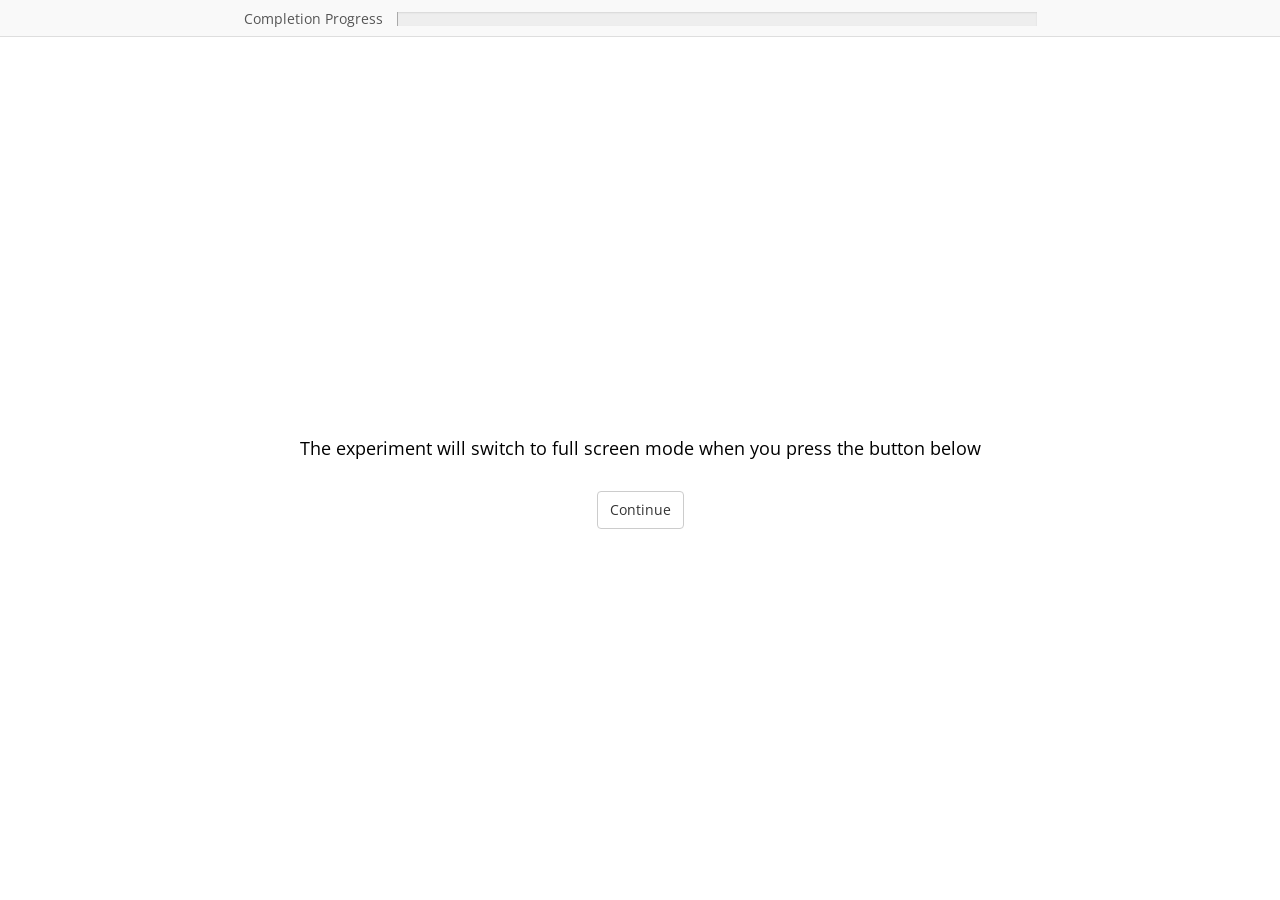
<file: expt/Experiment3/index.html>
<!DOCTYPE html>
<html>
    <head>
        <title>Virtual room experiment!</title>
        <!-- jspsych plugins -->
        <script src="jspsych/jspsych.js"></script>
        <script src="jspsych/plugin-html-keyboard-response.js"></script>
        <script src="jspsych/plugin-html-button-response.js"></script>
        <script src="jspsych/plugin-image-keyboard-response.js"></script>
        <script src="jspsych/plugin-instructions.js"></script>
        <script src="jspsych/plugin-survey-multi-choice.js"></script>
        <script src="jspsych/plugin-fullscreen.js"></script>
        <script src="jspsych/plugin-preload.js"></script>
        <!-- jspsych plugins for surveys -->
        <script src="jsQ/plugin-survey-demo.js"></script>
        <script src="jsQ/plugin-survey-feedback.js"></script>
        <script src="jsQ/plugin-survey-template.js"></script>
        <!-- my self-written code -->
        <script src="js/rooms.js"></script>
        <script src="js/consent.js"></script>
        <script src="js/script.js"></script>
        <script src="js/jspsychtrials.js"></script>
        <script src="js/plugin-comprehension.js"></script>
        <!-- surveys -->
        <script src="jsQ/ius12.js"></script>
        <script src="jsQ/loc74.js"></script>
        <!-- css -->
        <link href="jspsych/jspsych.css" rel="stylesheet" type="text/css" />
        <link href="css/style.css" rel="stylesheet">
    </head>
    <body></body>
    <script>
        //------------------------------------//
        // general path variables
        //------------------------------------//
        var comp_path = "img/Comprehension/";
        var inst_path = "img/Instructions/";
        var instr_ind_1end = 17;
        var instr_ind_2end = 25;
        var instr_ind_3end = 53;
    
        //------------------------------------//
        // Debugging mode?
        //------------------------------------//
        debuggingmode = false
        if (debuggingmode){
            // variables controlling number of trials when debugging
            var n_limited_trials = 23;   // number of trials for selecting rooms
        }else{
            // during the test phase, both variable must be put to -1:
            var n_limited_trials = -1;   // all pairs of rooms will be presented
        }

        //------------------------------------//
        // Defining the set of rooms used for the experomemt 
        //------------------------------------//
        const valid_rooms = [0,1,2,4,5,6,7,8,9];

        //------------------------------------//
        // Main parameters
        //------------------------------------//
        // trial counter
        var selection_trial = 0;

        // bonus
        var collected_gold = 0;
        
        var last_collected_gold = 0;
        var delta_collected_gold = 0;

        const feedback_period = 7;
        const break_period = 3;

        const initial_gold = 50;

        //------------------------------------//
        // Making the timline
        //------------------------------------//
        const redirect_link = "https://google.com";
        var jsPsych = initJsPsych({
            show_progress_bar: true,
            on_finish: function() {
                minimum_valid_rt: 100;

                // redirecting to Prolific
                setTimeout(function () {
                    window.location.replace(redirect_link);
                }, 1000);
            }
        });
        var timeline = [];
        
        
        //------------------------------------//
        // subject ID generator
        //------------------------------------//
        // readout prolific subject ID
        var pid = null;
        let id = null;

        //------------------------------------//
        // Preloading all images
        //------------------------------------//
        var preload = {
            type: jsPsychPreload,
            images: function(){
                var pages = ["img/BaseAction.png", "img/BaseBomb.png", "img/Agent.png", "img/Target.png", "img/Goal.png", "img/Cross.png", "img/Check.png", "img/Bomb.png", "img/Safe.png"]
                for(i = 1; i <= instr_ind_3end; i++){
                    pages.push(inst_path + "Slide" + i + ".png")
                }
                for(i = 1; i <= 4; i++){
                    pages.push(comp_path + "Slide" + i + ".png")
                }
                return pages
            }
        };
        timeline.push(preload);

        //------------------------------------//
        // Full screen and welcome
        //------------------------------------//
        var fullscreen = {
            type: jsPsychFullscreen,
            fullscreen_mode: true
        }
        timeline.push(fullscreen);
        
        //------------------------------------//
        // Consent
        //------------------------------------//
        var consent = {
            type: jsPsychHtmlButtonResponse,
            stimulus: `<div class="consent-container">` + create_consent_form() + `</div>`,
            choices: ['I consent to participate in studies or experiments on cognitive control.'],
            prompt: `<p><strong>If you do not want to consent to participate in this study, you cannot participate in the experiment and should close the window now.</p></strong>`
        };
        timeline.push(consent);

        //------------------------------------//
        // Instruction: Part 1
        //------------------------------------//
        var instr1 = {
            type: jsPsychInstructions,
            pages: function(){
                var pages = []
                for(i = 1; i <= instr_ind_1end; i++){
                    pages.push(
                        "<img src='./" + inst_path +  "Slide" + i +
                        ".png' style='max-width: 75%'></img>"
                    )
                }
                return pages
            },
            show_clickable_nav: true,
            button_label_previous: "Prev",
            button_label_next: "Next",
            data: {
                task: 'instruction'
            }
        };
        timeline.push(instr1);

        //------------------------------------//
        // Moving Practice
        //------------------------------------//
        var room_index = 1
        var movegrid = make_movegrid_trial(room_index)
        var movegridresult = make_movegridresult_trial(room_index)
        var test_procedure_grid = {
            timeline: [fixation, movegrid, movegridresult],
            repetitions: 3
        };
        timeline.push(test_procedure_grid);
    
        var instr1_newroom = {
            type: jsPsychHtmlButtonResponse,
            stimulus: `<h2>Awesome!</h2>` + `<h3>Let's try out a random room.</h3>`,
            choices: ['Continue']
        };
        timeline.push(instr1_newroom);

        room_index = 2
        var movegridresult = make_movegridresult_trial(room_index)
        // fixing the stochastic outcome based on the choice of i
        var prac_index = [3,2,1]
        for (i = 0; i < prac_index.length; i++) {
            var movegrid = make_movegrid_practice_trial(room_index, prac_index[i])
            var test_procedure_grid = {
                timeline: [fixation, movegrid, movegridresult],
                repetitions: 1
            };
            timeline.push(test_procedure_grid);
        }
        
        var instr1_end = {
            type: jsPsychHtmlButtonResponse,
            stimulus: `<h2>Great!</h2>` +
                `<h4>That was a lot of practice.</h4>
                <h4>Let's move on.</h4>`,
            choices: ['Continue']
        };
        timeline.push(instr1_end);

        //------------------------------------//
        // Instruction: Part 2
        //------------------------------------//
        var instr2 = {
            type: jsPsychInstructions,
            pages: function(){
                var pages = []
                for(i = (instr_ind_1end+1); i <= instr_ind_2end; i++){
                    pages.push(
                        "<img src='./" + inst_path +  "Slide" + i +
                        ".png' style='max-width: 75%'></img>"
                    )
                }
                return pages
            },
            show_clickable_nav: true,
            button_label_previous: "Prev",
            button_label_next: "Next",
            data: {
                task: 'instruction'
            }
        };
        timeline.push(instr2);

        
        //------------------------------------//
        // Gold collecting (10 rounds)
        //------------------------------------//
        var collected_gold = 0;

        var room_indeexes = [0,
                            1,
                            2,
                            10,
                            0,
                            7,
                            2,
                            1,
                            9,
                            8]
        var prac_index = [[3,2],
                        [5,0],
                        [7,2],
                        [0,2],
                        [1,1],
                        [2,2],
                        [4,0],
                        [6,2],
                        [8,2],
                        [2,3]]

        for (i = 0; i < room_indeexes.length; i++) {
            room_index = room_indeexes[i]
            var seegrid = make_seegridgoal_trial(room_index)
            var movegridgoal = make_movegridgoal_practice_trial(room_index,prac_index[i][0],prac_index[i][1])
            var movegridgoalresult = make_movegridgoalresult_trial(room_index)
            var test_procedure_grid = {
                timeline: [fixation, seegrid, movegridgoal, movegridgoalresult],
                repetitions: 1
            };
            timeline.push(test_procedure_grid);
            if(((i+1) % 3) == 0){
                timeline.push(gold_feedback_trial);
            }
        }

        //------------------------------------//
        // Instruction: Part 3
        //------------------------------------//
        var instr3 = {
            type: jsPsychInstructions,
            pages: function(){
                var pages = []
                for(i = (instr_ind_2end+1); i <= instr_ind_3end; i++){
                    pages.push(
                        "<img src='./" + inst_path +  "Slide" + i +
                        ".png' style='max-width: 75%'></img>"
                    )
                }
                return pages
            },
            show_clickable_nav: true,
            button_label_previous: "Prev",
            button_label_next: "Next",
            data: {
                task: 'instruction'
            }
        };
        timeline.push(instr3);
        

        //------------------------------------//
        // Room selecting practice
        //------------------------------------//
        var room_pair_index_practice = [[0,9], [3,10]]
        for (let i = 0; i < room_pair_index_practice.length; i++) { 
            var room_index_1 = room_pair_index_practice[i][0];
            var room_index_2 = room_pair_index_practice[i][1];
            if (room_index_1 != room_index_2){
                var roomsel = make_roomselection_rating_trial(room_index_1, room_index_2, false);
                var roomselresult = make_showselectedroom_rating_trial()
                var test_procedure_selection = {
                    timeline: [fixation, roomsel, roomselresult]
                };
                timeline.push(test_procedure_selection);
            }
        }
        var instr3_end = {
            type: jsPsychHtmlButtonResponse,
            stimulus: `<h2>You are all set!</h2>` +
                    `<h4>But, before we start, let's check if everything is clear.</h4>`,
            choices: ['Continue']
        };
        timeline.push(instr3_end);

        //------------------------------------//
        // Comprehension test
        //------------------------------------//
        var comprehension = {
            type: jsPsychGold1stepComprehension,
            data: {
                task: 'comprehension'
            }
        }
        timeline.push(comprehension);
        var comprehension2 = {
            type: jsPsychGold1stepComprehension2,
            data: {
                task: 'comprehension'
            }
        }
        timeline.push(comprehension2);

        var ready_trial = {
            type: jsPsychHtmlButtonResponse,
            stimulus: `<h2>Awesome!</h2>` + 
                      `<h1>You're ready to start the 2nd part of the experiment!</h1>` + 
                      `<h1 style="color: red;">But please remember that this part is very important for us.</h1>` +
                      `<h2 style="color: red;">And you won't get any bonus if we detect that you are not trying...</h2>`,
            choices: ['Continue']
        };
        timeline.push(ready_trial);

        //------------------------------------//
        // The main experiment (Room selection)
        //------------------------------------//
        const n_rooms = valid_rooms.length
        var room_pair_index = [];
        for (let i = 0; i < n_rooms; i++) { 
            for (let j = 0; j < n_rooms; j++) { 
                if(i != j){
                    room_pair_index.push([valid_rooms[i], valid_rooms[j]]);
                }
            }
        }
        room_pair_index = jsPsych.randomization.sampleWithoutReplacement(room_pair_index, room_pair_index.length);
        if(n_limited_trials < 1){
            n_limited_trials = room_pair_index.length
        }
        for (let i = 0; i < n_limited_trials; i++) { 
            var room_index_1 = room_pair_index[i][0];
            var room_index_2 = room_pair_index[i][1];

            var roomsel = make_roomselection_rating_trial(room_index_1, room_index_2);
            var roomselresult = make_showselectedroom_rating_trial()
            var test_procedure_selection = {
                timeline: [fixation, roomsel, roomselresult]
            };
            timeline.push(test_procedure_selection);
        
        
            if(((i+1) % feedback_period) == 0){
                timeline.push(rating_feedback_trial);
            }
            if(((i+1) % (break_period*feedback_period)) == 0){
                timeline.push(break_trial);
            }
        }

        //------------------------------------//
        // Quest
        //------------------------------------//
        var ToQuest = {
            type: jsPsychHtmlButtonResponse,
            stimulus: `<h2>You were GREAT!</h2>` + 
                    `<h1> The last step is to answer some short questions.</h1>` +
                    `<h2 style="color: red;">You can skip any question that you do not want to answer.</h2>`,
            choices: ['Continue']
        };
        timeline.push(ToQuest);

        // Define demographics form.
        var demog = {
            type: jsPsychSurveyDemo,
            data: {
                task: 'demog'
            }
        }
        // Define feedback form.
        var expfeedback = {
            type: jsPsychSurveyFeedback,
            frustration: false,
            data: {
                task: 'expfeedback'
            }
        }
        timeline.push(loc74_1);
        timeline.push(loc74_2);
        timeline.push(ius12);
        timeline.push(demog);
        timeline.push(expfeedback);

        //------------------------------------//
        // ByeBye trial
        //------------------------------------//
        var byebye = {
            type: jsPsychHtmlButtonResponse,
            stimulus: `<h2>You were GREAT! </h2>` + 
                    `<h1>Thank you for your participation!</h1>`,
            choices: ['Bye bye!'],
            on_load: function(){
            }
        };
        timeline.push(byebye);

        // exit fullscreen mode
        var fullscreen_off = {
            type: jsPsychFullscreen,
            fullscreen_mode: false
        }
        timeline.push(fullscreen_off);
        
        //------------------------------------//
        // Run the experiment
        //------------------------------------//
        jsPsych.run(timeline);

    </script>
</html>
</file>
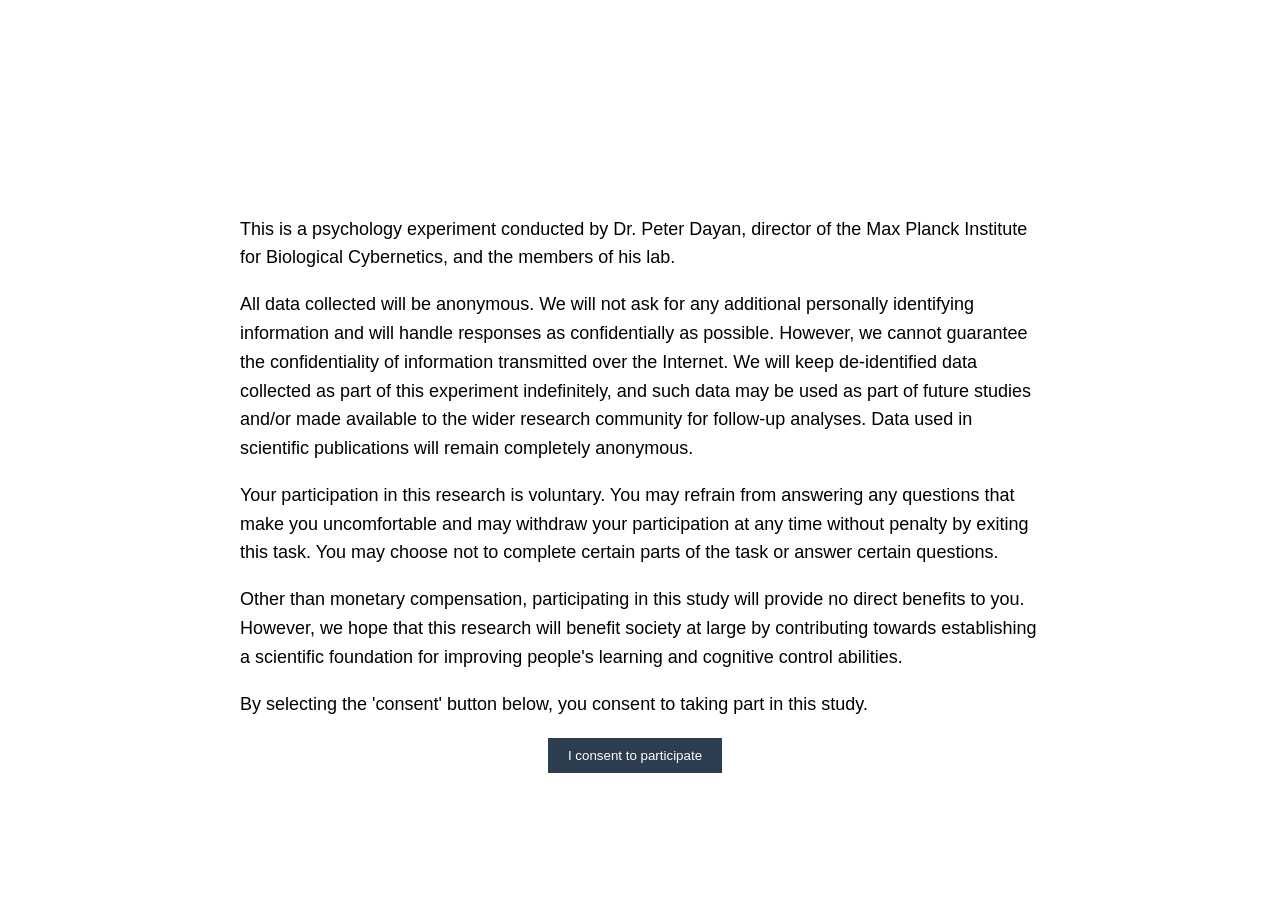
<file: expt/Experiment4 - arms/index.html>
<!DOCTYPE html>
<html>
    <head>
        <title>Button room experiment</title>
        <!-- jspsych -->
        <script src="jspsych/jspsych.js"></script>
        <script src="jspsych/plugin-html-keyboard-response.js"></script>
        <script src="jspsych/plugin-html-button-response.js"></script>
        <script src="jspsych/plugin-preload.js"></script>
        <script src="jspsych/plugin-fullscreen.js"></script>
        <script src="jspsych/plugin-instructions.js"></script>
        <script src="jspsych/plugin-survey-multi-choice.js"></script>
        <!-- my code -->
        <script src="js/config.js"></script>
        <script src="js/render.js"></script>
        <script src="js/trials.js"></script>
        <script src="js/instructions.js"></script>
        <script src="js/comprehension.js"></script>
        <script src="js/attention.js"></script>
        <!-- end-of-experiment questionnaires -->
        <script src="jsQ/plugin-survey-template.js"></script>
        <script src="jsQ/plugin-survey-feedback.js"></script>
        <script src="jsQ/ius12.js"></script>
        <script src="jsQ/loc74.js"></script>
        <script src="backend_integration.js" ></script>
        <!-- css -->
        <link href="jspsych/jspsych.css" rel="stylesheet" type="text/css" />
        <link href="css/style.css" rel="stylesheet" />
    </head>
    <body></body>
    <script>
        //------------------------------------//
        // Session identifiers + data saving
        //------------------------------------//
        // Prolific-style params if present in the URL, else a random id.
        var urlParams = new URLSearchParams(window.location.search);
        var subject_id = urlParams.get("PROLIFIC_PID") || ("anon_" + Date.now());
        var study_id = urlParams.get("STUDY_ID") || "";
        var session_id = urlParams.get("SESSION_ID") || "";

        // comprehension gate bookkeeping (read by the loops/conditionals below).
        // Under DEBUGGING the quiz never runs, so the gate starts open -- otherwise
        // the task itself (conditional on quiz_passed) would be skipped too.
        var review_instructions = false;
        var quiz_passed = DEBUGGING;
        var quiz_attempts = 0;

        var jsPsych = initJsPsych({
            on_finish: function () {
                // download the full trial-by-trial data as CSV
                // jsPsych.data.get().localSave("csv", "exp4_" + subject_id + ".csv");

                // var ppt_data = jsPsych.data.get().json();
                // send_complete(id, ppt_data);
                
                // // redirect to Prolific (links are set in config.js; blank = no redirect).
                // // Passing the comprehension check AND the attention checks -> complete.
                // // DEBUGGING stays put, so a dev run never hits a Prolific completion URL.
                // if (link && !DEBUGGING) {
                    //     setTimeout(function () { window.location.replace(link); }, 2000);
                    // }
                    
                var ppt_data = jsPsych.data.get().json();
                var link = (quiz_passed && !attention_failed) ? REDIRECT_COMPLETE : REDIRECT_FAIL;
                send_complete(id, ppt_data)
                    .then(() => {
                        console.log('Data successfully sent to completion endpoint');
                            window.location.replace(link);
                    })
                    .catch(error => {
                        console.error('Failed to send completion data:', error);
                        document.body.innerHTML += `
                            <div style="max-width: 800px; margin: auto; padding: 20px; font-family: Arial, sans-serif; line-height: 1.6; text-align: left;">
                                <h2>Note: There might have been an issue saving your data, but you will still be redirected shortly.</h2>
                            </div>
                        `;
                        setTimeout(() => {
                            window.location.replace(link);
                        }, 5000);
                    });
            }
        });

        // get prolific id
        var pid = get_prolific_id();
        let id = null;
        create_participant(pid).then((value) => {
        // If the id is null, then the backend is complaining that the ppt has
        // done the experiment before
        // You should probably bail out in that case
        if (value['id'] == null) {
            console.log(`${pid} is not unique`);
        }
        // Otherwise, give the ppt an internal id
        id = value['id'];
        console.log(`id => ${id}`);
        // attach session-level fields to every trial's data row
        jsPsych.data.addProperties({
            // subject_id: subject_id,
            subject_id: id,  // use the internal id from the backend rather than the Prolific PID
            study_id: study_id,
            session_id: session_id,
            belief_display: BELIEF_DISPLAY,
            alpha: ALPHA,
            contextual: CONTEXTUAL,
            alpha_ctx1: ALPHA_CTX1,
            alpha_ctx2: ALPHA_CTX2,
            button_upper: BUTTON_ORDER[0],
            button_lower: BUTTON_ORDER[1]
        });
        })


        var timeline = [];

        //------------------------------------//
        // Preload images
        //------------------------------------//
        var preload = {
            type: jsPsychPreload,
            images: ["img/BaseAction_4k.png", "img/Agent.png", "img/Goal.png", "img/Check_orange.png"]
        };
        timeline.push(preload);


        const informedConsentForm = `
            <div style="max-width: 800px; margin: auto; padding: 20px; font-family: Arial, sans-serif; line-height: 1.6; text-align: left;">
                <h2 style="text-align: center; color: rgb(255, 255, 255);">Participation in the Learning and Cognitive Control Study</h2>
                <p>This is a psychology experiment conducted by Dr. Peter Dayan, director of the Max Planck Institute for Biological Cybernetics, and the members of his lab.</p>
                <p>All data collected will be anonymous. We will not ask for any additional personally identifying information and will handle responses as confidentially as possible. However, we cannot guarantee the confidentiality of information transmitted over the Internet. We will keep de-identified data collected as part of this experiment indefinitely, and such data may be used as part of future studies and/or made available to the wider research community for follow-up analyses. Data used in scientific publications will remain completely anonymous.</p>
                <p>Your participation in this research is voluntary. You may refrain from answering any questions that make you uncomfortable and may withdraw your participation at any time without penalty by exiting this task. You may choose not to complete certain parts of the task or answer certain questions.</p>
                <p>Other than monetary compensation, participating in this study will provide no direct benefits to you. However, we hope that this research will benefit society at large by contributing towards establishing a scientific foundation for improving people's learning and cognitive control abilities.</p>
                <p>By selecting the 'consent' button below, you consent to taking part in this study.</p>
                <div style="text-align: center; margin-top: 20px;">
                    <button id="consent-given" style="background-color: #2C3E50; color: white; padding: 10px 20px; border: none; cursor: pointer; margin-right: 10px;">I consent to participate</button>
                </div>
            </div>

        `;

        const informedConsentTrial = {
            type: jsPsychHtmlKeyboardResponse,
            stimulus: informedConsentForm,
            response_ends_trial: false,
            on_load: function() { 
                document.body.style.overflowY = "auto";
                document.documentElement.style.overflowY = "auto";
                document.getElementById('consent-given').addEventListener('click', function() {
                    jsPsych.finishTrial();
                });
            }
        };
        timeline.push(informedConsentTrial);


        //------------------------------------//
        // Fullscreen (the enlarged display needs the width)
        //------------------------------------//
        timeline.push({
            type: jsPsychFullscreen,
            fullscreen_mode: true,
            message: `<p>The task runs in fullscreen. Click below to continue.</p>`
        });

        //------------------------------------//
        // Instructions + comprehension gate, then the attention-check explanation
        // + practice. All three are skipped wholesale under DEBUGGING, which drops
        // the participant straight into the first room.
        //------------------------------------//
        if (!DEBUGGING) {
            // Instructions + comprehension gate.
            // Inner: instructions (with their own "review again" loop) -> quiz -> result.
            // Outer loop repeats this whole block while the participant hasn't passed
            // and hasn't used up both attempts. After it ends they've either passed or
            // failed twice.
            var instructions_block = {
                timeline: make_instructions_timeline(),
                loop_function: function () { return review_instructions; }
            };
            timeline.push({
                timeline: [
                    instructions_block, 
                make_comprehension_quiz(), 
                make_quiz_result_trial()],
                loop_function: function () {
                    return !quiz_passed && quiz_attempts < QUIZ_MAX_ATTEMPTS;
                }
            });

            // Attention-check explanation + practice (with feedback), only if the
            // comprehension check was passed. The practice does not count for exclusion.
            timeline.push({
                timeline: make_attention_intro_and_practice(),
                conditional_function: function () { return quiz_passed; }
            });
        }

        //------------------------------------//
        // The experiment itself: only runs if the comprehension check was passed.
        // R rooms; each = intro (reset beliefs + draw fresh transitions) ->
        // N_TRIALS sampling trials -> a gold-collection trial.
        //------------------------------------//
        // every node here is skipped once the attention criterion has been failed,
        // so the task halts and falls through to the exclusion screen below.
        var experiment_timeline = [];
        for (let r = 1; r <= N_ROOMS; r++) {
            // Use the pre-generated button order for this room
            const roomButtonOrder = ROOM_BUTTON_ORDERS[r - 1];
            experiment_timeline.push({
                timeline: [make_room_intro(r)],
                conditional_function: function () { return !attention_failed; }
            });
            // whole sampling phase for the room is a single trial (handles the
            // per-press loop and the early-stop tick internally -> no flicker)
            experiment_timeline.push({
                timeline: [make_room_sampling(r, { buttonOrder: roomButtonOrder })],
                conditional_function: function () { return !attention_failed; }
            });
            experiment_timeline.push({
                timeline: [make_gold_pause(r)],
                conditional_function: function () { return !attention_failed; }
            });
            experiment_timeline.push({
                timeline: [make_gold_trial(r, { buttonOrder: roomButtonOrder })],
                conditional_function: function () { return !attention_failed; }
            });
            // attention-check block after every 10 rooms (not after the final room)
            if (r % 10 === 0 && r < N_ROOMS) {
                experiment_timeline.push({
                    timeline: make_attention_block(),
                    conditional_function: function () { return !attention_failed; }
                });
            }
        }
        // reached the end of the task: congratulate, then run the questionnaires
        experiment_timeline.push({
            timeline: [{
                type: jsPsychHtmlButtonResponse,
                choices: ["Continue"],
                stimulus: screenHTML({
                    title: `Congratulations`,
                    lines: [
                        `You made it to the end of the experiment.`,
                        `Before we calculate your bonus and return you to Prolific, we have a few short questions that we'd like to ask you.`
                    ]
                }),
                data: { task: "end_congrats" }
            }],
            conditional_function: function () { return !attention_failed; }
        });
        // end-of-experiment questionnaires (only for participants who completed,
        // i.e. passed comprehension and were not excluded by the attention checks)
        var expfeedback = {
            type: jsPsychSurveyFeedback,
            mental_demand: false,
            task_instructions: true,
            performance: true,
            effort: false,
            frustration: false,
            strategy: true,
            feedback: true,
            data: { task: "expfeedback" }
        };
        experiment_timeline.push({
            timeline: [
                // ius12, loc74_1, loc74_2, 
            expfeedback],
            conditional_function: function () { return !attention_failed; }
        });
        // bonus: fraction of coins collected x GBP 2 (only if not excluded)
        experiment_timeline.push({
            timeline: [{
                type: jsPsychHtmlButtonResponse,
                choices: ["Finish"],
                stimulus: function () {
                    var frac = N_ROOMS > 0 ? collected_gold / N_ROOMS : 0;
                    var bonus = (frac * 2).toFixed(2);
                    return screenHTML({
                        title: `Thank you!`,
                        lines: [
                            // `You collected <strong>${collected_gold}</strong> out of <strong>${N_ROOMS}</strong> gold coins.`,
                            `Your bonus is <strong>&pound;${bonus}</strong>. Well done!`,
                            `Click below to return to Prolific.`,
                            `After clicking DO NOT CLOSE YOUR BROWSER until you have returned to Prolific. This may take a few seconds...`
                        ]
                    });
                },
                data: { task: "bonus" },
                on_start: function () {
                    var frac = N_ROOMS > 0 ? collected_gold / N_ROOMS : 0;
                    // attach to every row so the backend/CSV captures the payout
                    jsPsych.data.addProperties({
                        coins_collected: collected_gold,
                        n_rooms: N_ROOMS,
                        bonus_gbp: (frac * 2).toFixed(2)
                    });
                }
            }],
            conditional_function: function () { return !attention_failed; }
        });
        // exclusion screen (only if the attention criterion was failed)
        experiment_timeline.push({
            timeline: [make_attention_excluded_trial()],
            conditional_function: function () { return attention_failed; }
        });
        timeline.push({
            timeline: experiment_timeline,
            conditional_function: function () { return quiz_passed; }
        });

        //------------------------------------//
        // Failed the check twice: end here (the global on_finish handles redirect).
        //------------------------------------//
        timeline.push({
            timeline: [{
                type: jsPsychHtmlButtonResponse,
                choices: ["Finish"],
                stimulus: screenHTML({
                    title: `Thank you for your time`,
                    lines: [
                        `The experiment has ended.`,
                        `Click below to return to Prolific.`
                    ]
                }),
                data: { task: "failed_end" }
            }],
            conditional_function: function () { return !quiz_passed; }
        });

        jsPsych.run(timeline);
    </script>
</html>
</file>
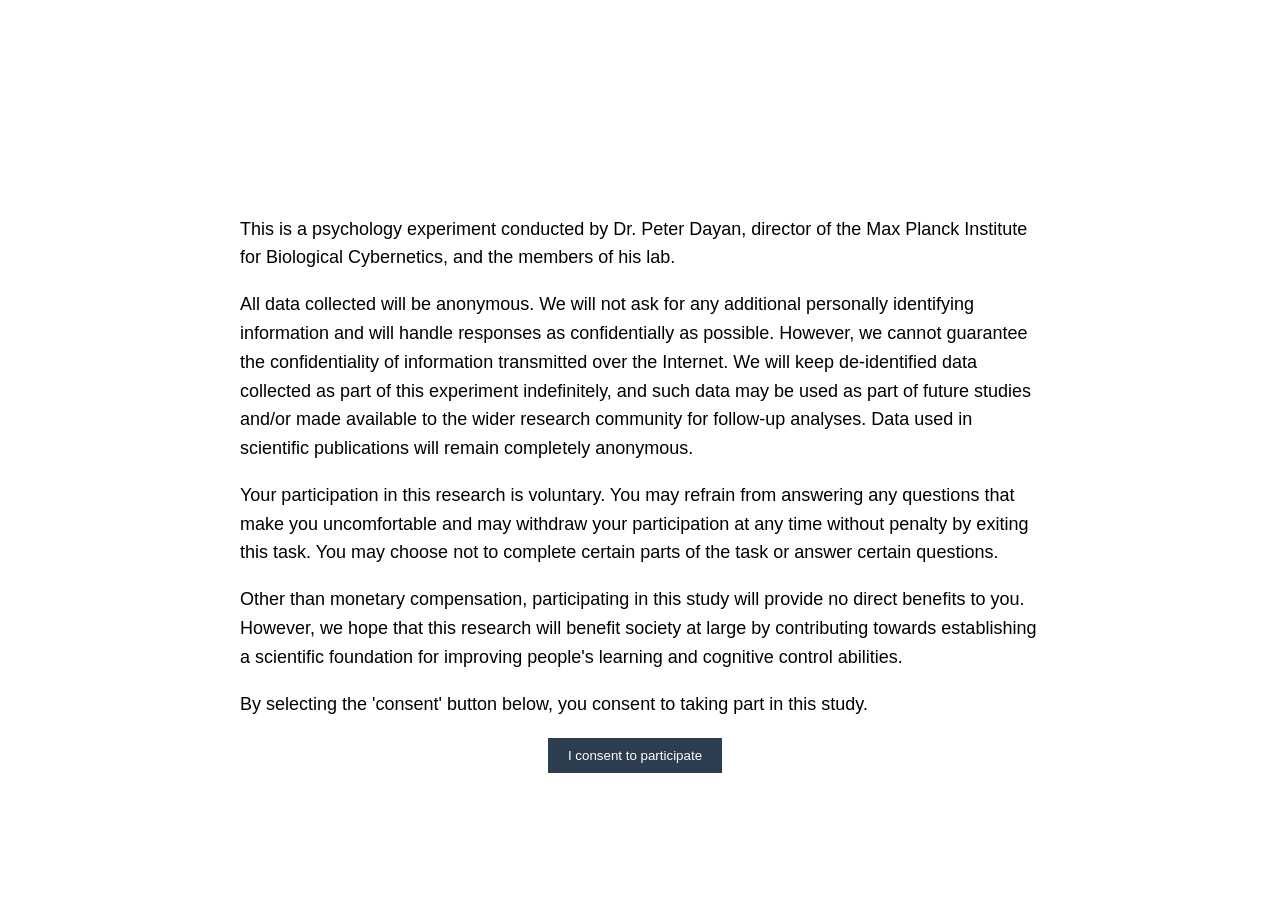
<file: expt/Experiment5 - preset, arms/index.html>
<!DOCTYPE html>
<html>
    <head>
        <title>Button room experiment</title>
        <!-- jspsych -->
        <script src="jspsych/jspsych.js"></script>
        <script src="jspsych/plugin-html-keyboard-response.js"></script>
        <script src="jspsych/plugin-html-button-response.js"></script>
        <script src="jspsych/plugin-preload.js"></script>
        <script src="jspsych/plugin-fullscreen.js"></script>
        <script src="jspsych/plugin-instructions.js"></script>
        <script src="jspsych/plugin-survey-multi-choice.js"></script>
        <!-- my code -->
        <script src="js/config.js"></script>
        <script src="js/render.js"></script>
        <script src="js/trials.js"></script>
        <script src="js/instructions.js"></script>
        <script src="js/comprehension.js"></script>
        <script src="js/attention.js"></script>
        <!-- end-of-experiment questionnaires -->
        <script src="jsQ/plugin-survey-template.js"></script>
        <script src="jsQ/plugin-survey-feedback.js"></script>
        <script src="jsQ/ius12.js"></script>
        <script src="jsQ/loc74.js"></script>
        <script src="backend_integration.js" ></script>
        <!-- css -->
        <link href="jspsych/jspsych.css" rel="stylesheet" type="text/css" />
        <link href="css/style.css" rel="stylesheet" />
    </head>
    <body></body>
    <script>
        //------------------------------------//
        // Session identifiers + data saving
        //------------------------------------//
        // Prolific-style params if present in the URL, else a random id.
        var urlParams = new URLSearchParams(window.location.search);
        var subject_id = urlParams.get("PROLIFIC_PID") || ("anon_" + Date.now());
        var study_id = urlParams.get("STUDY_ID") || "";
        var session_id = urlParams.get("SESSION_ID") || "";

        // comprehension gate bookkeeping (read by the loops/conditionals below).
        // Under DEBUGGING the quiz never runs, so the gate starts open -- otherwise
        // the task itself (conditional on quiz_passed) would be skipped too.
        var review_instructions = false;
        var quiz_passed = DEBUGGING;
        var quiz_attempts = 0;

        var jsPsych = initJsPsych({
            // A bare progress bar pinned to the top of the screen: no message, no
            // numbers. It is driven by hand from each room intro (see
            // setRoomProgress), not by jsPsych's naive trial count, which would
            // include the instructions and questionnaires. CSS keeps it hidden
            // until the rooms begin.
            show_progress_bar: true,
            message_progress_bar: "",
            auto_update_progress_bar: false,
            on_finish: function () {
                // download the full trial-by-trial data as CSV
                // jsPsych.data.get().localSave("csv", "exp4_" + subject_id + ".csv");

                // var ppt_data = jsPsych.data.get().json();
                // send_complete(id, ppt_data);
                
                // // redirect to Prolific (links are set in config.js; blank = no redirect).
                // // Passing the comprehension check AND the attention checks -> complete.
                // // DEBUGGING stays put, so a dev run never hits a Prolific completion URL.
                // if (link && !DEBUGGING) {
                    //     setTimeout(function () { window.location.replace(link); }, 2000);
                    // }
                    
                var ppt_data = jsPsych.data.get().json();
                var link = (quiz_passed && !attention_failed) ? REDIRECT_COMPLETE : REDIRECT_FAIL;
                send_complete(id, ppt_data)
                    .then(() => {
                        console.log('Data successfully sent to completion endpoint');
                            window.location.replace(link);
                    })
                    .catch(error => {
                        console.error('Failed to send completion data:', error);
                        document.body.innerHTML += `
                            <div style="max-width: 800px; margin: auto; padding: 20px; font-family: Arial, sans-serif; line-height: 1.6; text-align: left;">
                                <h2>Note: There might have been an issue saving your data, but you will still be redirected shortly.</h2>
                            </div>
                        `;
                        setTimeout(() => {
                            window.location.replace(link);
                        }, 5000);
                    });
            }
        });

        // get prolific id
        var pid = get_prolific_id();
        let id = null;
        create_participant(pid).then((value) => {
        // If the id is null, then the backend is complaining that the ppt has
        // done the experiment before
        // You should probably bail out in that case
        if (value['id'] == null) {
            console.log(`${pid} is not unique`);
        }
        // Otherwise, give the ppt an internal id
        id = value['id'];
        console.log(`id => ${id}`);
        })

        // attach session-level fields to every trial's data row
        jsPsych.data.addProperties({
            // subject_id: subject_id,
            subject_id: id,  // use the internal id from the backend rather than the Prolific PID
            study_id: study_id,
            session_id: session_id,
            belief_display: BELIEF_DISPLAY,
            alpha: ALPHA,
            contextual: CONTEXTUAL,
            alpha_ctx1: ALPHA_CTX1,
            alpha_ctx2: ALPHA_CTX2,
            button_upper: BUTTON_ORDER[0],
            button_lower: BUTTON_ORDER[1]
        });

        //------------------------------------//
        // Everything below is built inside loadPresets(): the number of rooms, the
        // per-room button layouts and the per-room preset histories all come from
        // presets.json, so the timeline cannot be assembled until it has arrived.
        //------------------------------------//
        loadPresets().then(function () {

        var timeline = [];

        // tag every data row, so a shortened debug run can never be mistaken
        // for real data
        jsPsych.data.addProperties({ debugging: DEBUGGING, n_debug_trials: N_DEBUG_TRIALS });

        //------------------------------------//
        // Preload images
        //------------------------------------//
        var preload = {
            type: jsPsychPreload,
            images: ["img/BaseAction_4k.png", "img/Agent.png", "img/Goal.png", "img/Check_orange.png"]
        };
        timeline.push(preload);


        const informedConsentForm = `
            <div style="max-width: 800px; margin: auto; padding: 20px; font-family: Arial, sans-serif; line-height: 1.6; text-align: left;">
                <h2 style="text-align: center; color: rgb(255, 255, 255);">Participation in the Learning and Cognitive Control Study</h2>
                <p>This is a psychology experiment conducted by Dr. Peter Dayan, director of the Max Planck Institute for Biological Cybernetics, and the members of his lab.</p>
                <p>All data collected will be anonymous. We will not ask for any additional personally identifying information and will handle responses as confidentially as possible. However, we cannot guarantee the confidentiality of information transmitted over the Internet. We will keep de-identified data collected as part of this experiment indefinitely, and such data may be used as part of future studies and/or made available to the wider research community for follow-up analyses. Data used in scientific publications will remain completely anonymous.</p>
                <p>Your participation in this research is voluntary. You may refrain from answering any questions that make you uncomfortable and may withdraw your participation at any time without penalty by exiting this task. You may choose not to complete certain parts of the task or answer certain questions.</p>
                <p>Other than monetary compensation, participating in this study will provide no direct benefits to you. However, we hope that this research will benefit society at large by contributing towards establishing a scientific foundation for improving people's learning and cognitive control abilities.</p>
                <p>By selecting the 'consent' button below, you consent to taking part in this study.</p>
                <div style="text-align: center; margin-top: 20px;">
                    <button id="consent-given" style="background-color: #2C3E50; color: white; padding: 10px 20px; border: none; cursor: pointer; margin-right: 10px;">I consent to participate</button>
                </div>
            </div>

        `;

        const informedConsentTrial = {
            type: jsPsychHtmlKeyboardResponse,
            stimulus: informedConsentForm,
            response_ends_trial: false,
            on_load: function() { 
                document.body.style.overflowY = "auto";
                document.documentElement.style.overflowY = "auto";
                document.getElementById('consent-given').addEventListener('click', function() {
                    jsPsych.finishTrial();
                });
            }
        };
        timeline.push(informedConsentTrial);


        //------------------------------------//
        // Fullscreen (the enlarged display needs the width)
        //------------------------------------//
        timeline.push({
            type: jsPsychFullscreen,
            fullscreen_mode: true,
            message: `<p>The task runs in fullscreen. Click below to continue.</p>`
        });

        //------------------------------------//
        // Instructions + comprehension gate, then the attention-check explanation
        // + practice. All three are skipped wholesale under DEBUGGING, which drops
        // the participant straight into the first room.
        //------------------------------------//
        if (!DEBUGGING) {
            // Instructions + comprehension gate.
            // Inner: instructions (with their own "review again" loop) -> quiz -> result.
            // Outer loop repeats this whole block while the participant hasn't passed
            // and hasn't used up both attempts. After it ends they've either passed or
            // failed twice.
            var instructions_block = {
                timeline: make_instructions_timeline(),
                loop_function: function () { return review_instructions; }
            };
            timeline.push({
                timeline: [
                    instructions_block, 
                make_comprehension_quiz(), 
                make_quiz_result_trial()],
                loop_function: function () {
                    return !quiz_passed && quiz_attempts < QUIZ_MAX_ATTEMPTS;
                }
            });

            // Attention-check explanation + practice (with feedback), only if the
            // comprehension check was passed. The practice does not count for exclusion.
            timeline.push({
                timeline: make_attention_intro_and_practice(),
                conditional_function: function () { return quiz_passed; }
            });
        }

        //------------------------------------//
        // The experiment itself: only runs if the comprehension check was passed.
        // R rooms; each = intro (reset beliefs + draw fresh transitions) ->
        // N_TRIALS sampling trials -> a gold-collection trial.
        //------------------------------------//
        // every node here is skipped once the attention criterion has been failed,
        // so the task halts and falls through to the exclusion screen below.
        var experiment_timeline = [];
        for (let r = 1; r <= N_ROOMS; r++) {
            // Use the pre-generated button order for this room
            const roomButtonOrder = ROOM_BUTTON_ORDERS[r - 1];
            experiment_timeline.push({
                timeline: [make_room_intro(r)],
                conditional_function: function () { return !attention_failed; }
            });
            // observation phase: the room's preset history plays out, one press at
            // a time, building the tally the participant will decide from
            experiment_timeline.push({
                timeline: [make_room_demo(r, { buttonOrder: roomButtonOrder })],
                conditional_function: function () { return !attention_failed; }
            });
            // the participant's own choices (N_REMAINING_TRIALS of them) are a single
            // trial, handling the per-press loop and the early-stop tick internally
            experiment_timeline.push({
                timeline: [make_room_sampling(r, {
                    buttonOrder: roomButtonOrder,
                    nTrials: N_REMAINING_TRIALS
                })],
                conditional_function: function () { return !attention_failed; }
            });
            experiment_timeline.push({
                timeline: [make_gold_pause(r)],
                conditional_function: function () { return !attention_failed; }
            });
            experiment_timeline.push({
                timeline: [make_gold_trial(r, { buttonOrder: roomButtonOrder })],
                conditional_function: function () { return !attention_failed; }
            });
            // attention-check block after every 10 rooms (not after the final room)
            if (r % 10 === 0 && r < N_ROOMS) {
                experiment_timeline.push({
                    timeline: make_attention_block(),
                    conditional_function: function () { return !attention_failed; }
                });
            }
        }
        // reached the end of the task: congratulate, then run the questionnaires
        experiment_timeline.push({
            timeline: [{
                type: jsPsychHtmlButtonResponse,
                choices: ["Continue"],
                stimulus: screenHTML({
                    title: `Congratulations`,
                    lines: [
                        `You made it to the end of the experiment.`,
                        `Before we calculate your bonus and return you to Prolific, we have a few short questions that we'd like to ask you.`
                    ]
                }),
                data: { task: "end_congrats" },
                // every room is done: fill the bar before the questionnaires
                on_start: function () { setRoomProgress(1); }
            }],
            conditional_function: function () { return !attention_failed; }
        });
        // end-of-experiment questionnaires (only for participants who completed,
        // i.e. passed comprehension and were not excluded by the attention checks)
        var expfeedback = {
            type: jsPsychSurveyFeedback,
            mental_demand: false,
            task_instructions: true,
            performance: true,
            effort: false,
            frustration: false,
            strategy: true,
            feedback: true,
            data: { task: "expfeedback" }
        };
        experiment_timeline.push({
            timeline: [
                // ius12, loc74_1, loc74_2, 
            expfeedback],
            conditional_function: function () { return !attention_failed; }
        });
        // bonus: fraction of coins collected x GBP 2 (only if not excluded)
        experiment_timeline.push({
            timeline: [{
                type: jsPsychHtmlButtonResponse,
                choices: ["Finish"],
                stimulus: function () {
                    var frac = N_ROOMS > 0 ? collected_gold / N_ROOMS : 0;
                    var bonus = (frac * 2).toFixed(2);
                    return screenHTML({
                        title: `Thank you!`,
                        lines: [
                            // `You collected <strong>${collected_gold}</strong> out of <strong>${N_ROOMS}</strong> gold coins.`,
                            `Your bonus is <strong>&pound;${bonus}</strong>. Well done!`,
                            `Click below to return to Prolific.`,
                            `After clicking DO NOT CLOSE YOUR BROWSER until you have returned to Prolific. This may take a few seconds...`
                        ]
                    });
                },
                data: { task: "bonus" },
                on_start: function () {
                    var frac = N_ROOMS > 0 ? collected_gold / N_ROOMS : 0;
                    // attach to every row so the backend/CSV captures the payout
                    jsPsych.data.addProperties({
                        coins_collected: collected_gold,
                        n_rooms: N_ROOMS,
                        bonus_gbp: (frac * 2).toFixed(2)
                    });
                }
            }],
            conditional_function: function () { return !attention_failed; }
        });
        // exclusion screen (only if the attention criterion was failed)
        // the task has been halted, so a part-filled bar would be misleading
        experiment_timeline.push({
            timeline: [{
                timeline: [make_attention_excluded_trial()],
                on_timeline_start: hideRoomProgress
            }],
            conditional_function: function () { return attention_failed; }
        });
        timeline.push({
            timeline: experiment_timeline,
            conditional_function: function () { return quiz_passed; }
        });

        //------------------------------------//
        // Failed the check twice: end here (the global on_finish handles redirect).
        //------------------------------------//
        timeline.push({
            timeline: [{
                type: jsPsychHtmlButtonResponse,
                choices: ["Finish"],
                stimulus: screenHTML({
                    title: `Thank you for your time`,
                    lines: [
                        `The experiment has ended.`,
                        `Click below to return to Prolific.`
                    ]
                }),
                data: { task: "failed_end" }
            }],
            conditional_function: function () { return !quiz_passed; }
        });

        jsPsych.run(timeline);

        }).catch(function (err) {
            console.error(err);
            document.body.innerHTML = `
                <div style="max-width: 800px; margin: auto; padding: 20px; font-family: Arial, sans-serif; line-height: 1.6; text-align: left;">
                    <h2>Sorry, the task could not be loaded.</h2>
                    <p>Please return the study on Prolific so that someone else can take part.</p>
                </div>`;
        });
    </script>
</html>
</file>
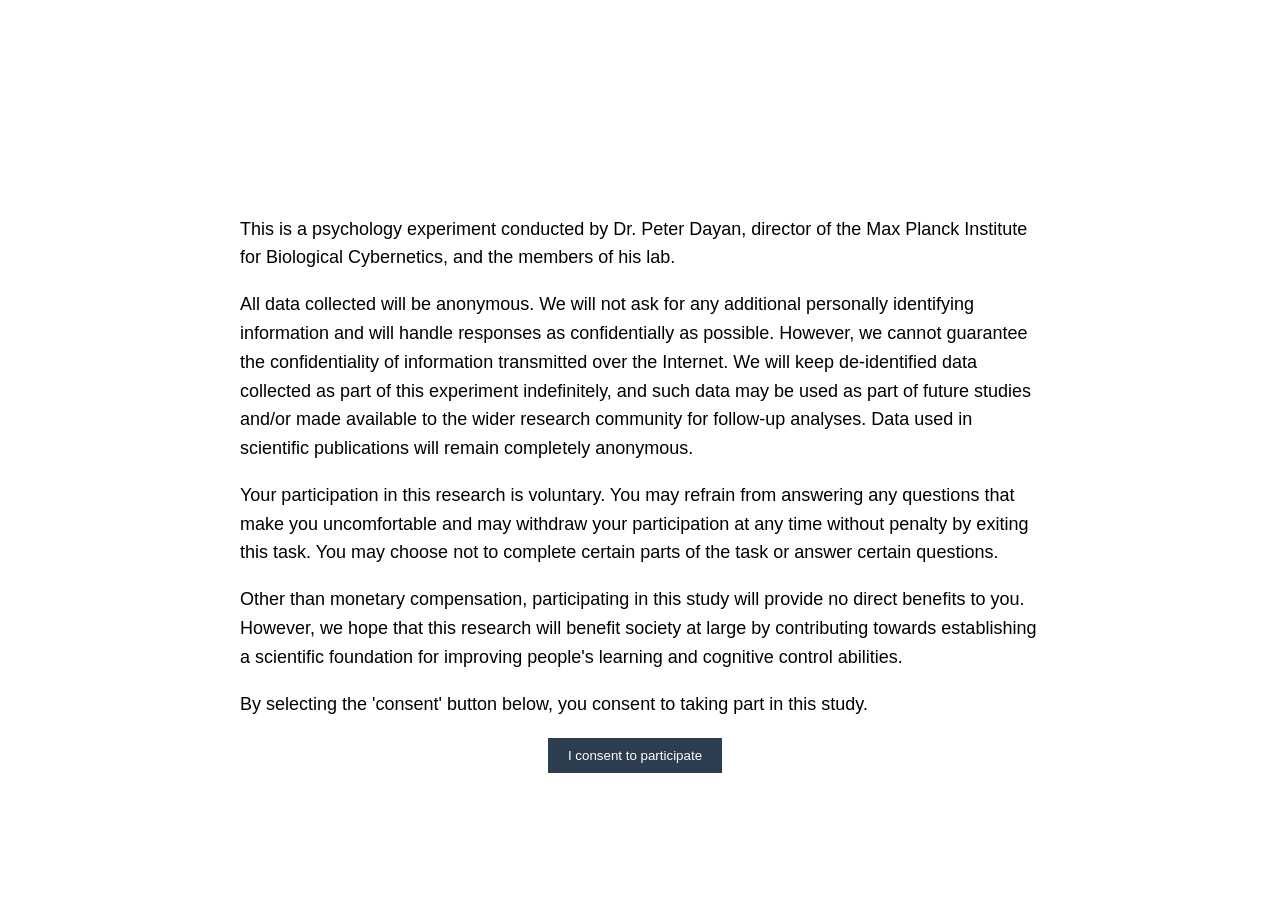
<file: expt/Experiment5/index.html>
<!DOCTYPE html>
<html>
    <head>
        <title>Button room experiment</title>
        <!-- jspsych -->
        <script src="jspsych/jspsych.js"></script>
        <script src="jspsych/plugin-html-keyboard-response.js"></script>
        <script src="jspsych/plugin-html-button-response.js"></script>
        <script src="jspsych/plugin-preload.js"></script>
        <script src="jspsych/plugin-fullscreen.js"></script>
        <script src="jspsych/plugin-instructions.js"></script>
        <script src="jspsych/plugin-survey-multi-choice.js"></script>
        <!-- my code -->
        <script src="js/config.js"></script>
        <script src="js/render.js"></script>
        <script src="js/trials.js"></script>
        <script src="js/instructions.js"></script>
        <script src="js/comprehension.js"></script>
        <script src="js/attention.js"></script>
        <!-- end-of-experiment questionnaires -->
        <script src="jsQ/plugin-survey-template.js"></script>
        <script src="jsQ/plugin-survey-feedback.js"></script>
        <script src="jsQ/ius12.js"></script>
        <script src="jsQ/loc74.js"></script>
        <script src="backend_integration.js" ></script>
        <!-- css -->
        <link href="jspsych/jspsych.css" rel="stylesheet" type="text/css" />
        <link href="css/style.css" rel="stylesheet" />
    </head>
    <body></body>
    <script>
        //------------------------------------//
        // Session identifiers + data saving
        //------------------------------------//
        // Prolific-style params if present in the URL, else a random id.
        var urlParams = new URLSearchParams(window.location.search);
        var subject_id = urlParams.get("PROLIFIC_PID") || ("anon_" + Date.now());
        var study_id = urlParams.get("STUDY_ID") || "";
        var session_id = urlParams.get("SESSION_ID") || "";

        // comprehension gate bookkeeping (read by the loops/conditionals below).
        // Under DEBUGGING the quiz never runs, so the gate starts open -- otherwise
        // the task itself (conditional on quiz_passed) would be skipped too.
        var review_instructions = false;
        var quiz_passed = DEBUGGING;
        var quiz_attempts = 0;

        var jsPsych = initJsPsych({
            // A bare progress bar pinned to the top of the screen: no message, no
            // numbers. It is driven by hand from each room intro (see
            // setRoomProgress), not by jsPsych's naive trial count, which would
            // include the instructions and questionnaires. CSS keeps it hidden
            // until the rooms begin.
            show_progress_bar: true,
            message_progress_bar: "",
            auto_update_progress_bar: false,
            on_finish: function () {
                // download the full trial-by-trial data as CSV
                // jsPsych.data.get().localSave("csv", "exp4_" + subject_id + ".csv");

                // var ppt_data = jsPsych.data.get().json();
                // send_complete(id, ppt_data);
                
                // // redirect to Prolific (links are set in config.js; blank = no redirect).
                // // Passing the comprehension check AND the attention checks -> complete.
                // // DEBUGGING stays put, so a dev run never hits a Prolific completion URL.
                // if (link && !DEBUGGING) {
                    //     setTimeout(function () { window.location.replace(link); }, 2000);
                    // }
                    
                var ppt_data = jsPsych.data.get().json();
                var link = (quiz_passed && !attention_failed) ? REDIRECT_COMPLETE : REDIRECT_FAIL;
                send_complete(id, ppt_data)
                    .then(() => {
                        console.log('Data successfully sent to completion endpoint');
                            window.location.replace(link);
                    })
                    .catch(error => {
                        console.error('Failed to send completion data:', error);
                        document.body.innerHTML += `
                            <div style="max-width: 800px; margin: auto; padding: 20px; font-family: Arial, sans-serif; line-height: 1.6; text-align: left;">
                                <h2>Note: There might have been an issue saving your data, but you will still be redirected shortly.</h2>
                            </div>
                        `;
                        setTimeout(() => {
                            window.location.replace(link);
                        }, 5000);
                    });
            }
        });

        // get prolific id
        var pid = get_prolific_id();
        let id = null;
        create_participant(pid).then((value) => {
        // If the id is null, then the backend is complaining that the ppt has
        // done the experiment before
        // You should probably bail out in that case
        if (value['id'] == null) {
            console.log(`${pid} is not unique`);
        }
        // Otherwise, give the ppt an internal id
        id = value['id'];
        console.log(`id => ${id}`);
        })

        // attach session-level fields to every trial's data row
        jsPsych.data.addProperties({
            // subject_id: subject_id,
            subject_id: id,  // use the internal id from the backend rather than the Prolific PID
            study_id: study_id,
            session_id: session_id,
            belief_display: BELIEF_DISPLAY,
            alpha: ALPHA,
            contextual: CONTEXTUAL,
            alpha_ctx1: ALPHA_CTX1,
            alpha_ctx2: ALPHA_CTX2,
            button_upper: BUTTON_ORDER[0],
            button_lower: BUTTON_ORDER[1]
        });

        //------------------------------------//
        // Everything below is built inside loadPresets(): the number of rooms, the
        // per-room button layouts and the per-room preset histories all come from
        // presets.json, so the timeline cannot be assembled until it has arrived.
        //------------------------------------//
        loadPresets().then(function () {

        var timeline = [];

        //------------------------------------//
        // Preload images
        //------------------------------------//
        var preload = {
            type: jsPsychPreload,
            images: ["img/BaseAction_4k.png", "img/Agent.png", "img/Goal.png", "img/Check_orange.png"]
        };
        timeline.push(preload);


        const informedConsentForm = `
            <div style="max-width: 800px; margin: auto; padding: 20px; font-family: Arial, sans-serif; line-height: 1.6; text-align: left;">
                <h2 style="text-align: center; color: rgb(255, 255, 255);">Participation in the Learning and Cognitive Control Study</h2>
                <p>This is a psychology experiment conducted by Dr. Peter Dayan, director of the Max Planck Institute for Biological Cybernetics, and the members of his lab.</p>
                <p>All data collected will be anonymous. We will not ask for any additional personally identifying information and will handle responses as confidentially as possible. However, we cannot guarantee the confidentiality of information transmitted over the Internet. We will keep de-identified data collected as part of this experiment indefinitely, and such data may be used as part of future studies and/or made available to the wider research community for follow-up analyses. Data used in scientific publications will remain completely anonymous.</p>
                <p>Your participation in this research is voluntary. You may refrain from answering any questions that make you uncomfortable and may withdraw your participation at any time without penalty by exiting this task. You may choose not to complete certain parts of the task or answer certain questions.</p>
                <p>Other than monetary compensation, participating in this study will provide no direct benefits to you. However, we hope that this research will benefit society at large by contributing towards establishing a scientific foundation for improving people's learning and cognitive control abilities.</p>
                <p>By selecting the 'consent' button below, you consent to taking part in this study.</p>
                <div style="text-align: center; margin-top: 20px;">
                    <button id="consent-given" style="background-color: #2C3E50; color: white; padding: 10px 20px; border: none; cursor: pointer; margin-right: 10px;">I consent to participate</button>
                </div>
            </div>

        `;

        const informedConsentTrial = {
            type: jsPsychHtmlKeyboardResponse,
            stimulus: informedConsentForm,
            response_ends_trial: false,
            on_load: function() { 
                document.body.style.overflowY = "auto";
                document.documentElement.style.overflowY = "auto";
                document.getElementById('consent-given').addEventListener('click', function() {
                    jsPsych.finishTrial();
                });
            }
        };
        timeline.push(informedConsentTrial);


        //------------------------------------//
        // Fullscreen (the enlarged display needs the width)
        //------------------------------------//
        timeline.push({
            type: jsPsychFullscreen,
            fullscreen_mode: true,
            message: `<p>The task runs in fullscreen. Click below to continue.</p>`
        });

        //------------------------------------//
        // Instructions + comprehension gate, then the attention-check explanation
        // + practice. All three are skipped wholesale under DEBUGGING, which drops
        // the participant straight into the first room.
        //------------------------------------//
        if (!DEBUGGING) {
            // Instructions + comprehension gate.
            // Inner: instructions (with their own "review again" loop) -> quiz -> result.
            // Outer loop repeats this whole block while the participant hasn't passed
            // and hasn't used up both attempts. After it ends they've either passed or
            // failed twice.
            var instructions_block = {
                timeline: make_instructions_timeline(),
                loop_function: function () { return review_instructions; }
            };
            timeline.push({
                timeline: [
                    instructions_block, 
                make_comprehension_quiz(), 
                make_quiz_result_trial()],
                loop_function: function () {
                    return !quiz_passed && quiz_attempts < QUIZ_MAX_ATTEMPTS;
                }
            });

            // Attention-check explanation + practice (with feedback), only if the
            // comprehension check was passed. The practice does not count for exclusion.
            timeline.push({
                timeline: make_attention_intro_and_practice(),
                conditional_function: function () { return quiz_passed; }
            });
        }

        //------------------------------------//
        // The experiment itself: only runs if the comprehension check was passed.
        // R rooms; each = intro (reset beliefs + draw fresh transitions) ->
        // N_TRIALS sampling trials -> a gold-collection trial.
        //------------------------------------//
        // every node here is skipped once the attention criterion has been failed,
        // so the task halts and falls through to the exclusion screen below.
        var experiment_timeline = [];
        for (let r = 1; r <= N_ROOMS; r++) {
            // Use the pre-generated button order for this room
            const roomButtonOrder = ROOM_BUTTON_ORDERS[r - 1];
            experiment_timeline.push({
                timeline: [make_room_intro(r)],
                conditional_function: function () { return !attention_failed; }
            });
            // observation phase: the room's preset history plays out, one press at
            // a time, building the tally the participant will decide from
            experiment_timeline.push({
                timeline: [make_room_demo(r, { buttonOrder: roomButtonOrder })],
                conditional_function: function () { return !attention_failed; }
            });
            // the participant's own choices (N_REMAINING_TRIALS of them) are a single
            // trial, handling the per-press loop and the early-stop tick internally
            experiment_timeline.push({
                timeline: [make_room_sampling(r, {
                    buttonOrder: roomButtonOrder,
                    nTrials: N_REMAINING_TRIALS
                })],
                conditional_function: function () { return !attention_failed; }
            });
            experiment_timeline.push({
                timeline: [make_gold_pause(r)],
                conditional_function: function () { return !attention_failed; }
            });
            experiment_timeline.push({
                timeline: [make_gold_trial(r, { buttonOrder: roomButtonOrder })],
                conditional_function: function () { return !attention_failed; }
            });
            // attention-check block after every 10 rooms (not after the final room)
            if (r % 10 === 0 && r < N_ROOMS) {
                experiment_timeline.push({
                    timeline: make_attention_block(),
                    conditional_function: function () { return !attention_failed; }
                });
            }
        }
        // reached the end of the task: congratulate, then run the questionnaires
        experiment_timeline.push({
            timeline: [{
                type: jsPsychHtmlButtonResponse,
                choices: ["Continue"],
                stimulus: screenHTML({
                    title: `Congratulations`,
                    lines: [
                        `You made it to the end of the experiment.`,
                        `Before we calculate your bonus and return you to Prolific, we have a few short questions that we'd like to ask you.`
                    ]
                }),
                data: { task: "end_congrats" },
                // every room is done: fill the bar before the questionnaires
                on_start: function () { setRoomProgress(1); }
            }],
            conditional_function: function () { return !attention_failed; }
        });
        // end-of-experiment questionnaires (only for participants who completed,
        // i.e. passed comprehension and were not excluded by the attention checks)
        var expfeedback = {
            type: jsPsychSurveyFeedback,
            mental_demand: false,
            task_instructions: true,
            performance: true,
            effort: false,
            frustration: false,
            strategy: true,
            feedback: true,
            data: { task: "expfeedback" }
        };
        experiment_timeline.push({
            timeline: [
                // ius12, loc74_1, loc74_2, 
            expfeedback],
            conditional_function: function () { return !attention_failed; }
        });
        // bonus: fraction of coins collected x GBP 2 (only if not excluded)
        experiment_timeline.push({
            timeline: [{
                type: jsPsychHtmlButtonResponse,
                choices: ["Finish"],
                stimulus: function () {
                    var frac = N_ROOMS > 0 ? collected_gold / N_ROOMS : 0;
                    var bonus = (frac * 2).toFixed(2);
                    return screenHTML({
                        title: `Thank you!`,
                        lines: [
                            // `You collected <strong>${collected_gold}</strong> out of <strong>${N_ROOMS}</strong> gold coins.`,
                            `Your bonus is <strong>&pound;${bonus}</strong>. Well done!`,
                            `Click below to return to Prolific.`,
                            `After clicking DO NOT CLOSE YOUR BROWSER until you have returned to Prolific. This may take a few seconds...`
                        ]
                    });
                },
                data: { task: "bonus" },
                on_start: function () {
                    var frac = N_ROOMS > 0 ? collected_gold / N_ROOMS : 0;
                    // attach to every row so the backend/CSV captures the payout
                    jsPsych.data.addProperties({
                        coins_collected: collected_gold,
                        n_rooms: N_ROOMS,
                        bonus_gbp: (frac * 2).toFixed(2)
                    });
                }
            }],
            conditional_function: function () { return !attention_failed; }
        });
        // exclusion screen (only if the attention criterion was failed)
        // the task has been halted, so a part-filled bar would be misleading
        experiment_timeline.push({
            timeline: [{
                timeline: [make_attention_excluded_trial()],
                on_timeline_start: hideRoomProgress
            }],
            conditional_function: function () { return attention_failed; }
        });
        timeline.push({
            timeline: experiment_timeline,
            conditional_function: function () { return quiz_passed; }
        });

        //------------------------------------//
        // Failed the check twice: end here (the global on_finish handles redirect).
        //------------------------------------//
        timeline.push({
            timeline: [{
                type: jsPsychHtmlButtonResponse,
                choices: ["Finish"],
                stimulus: screenHTML({
                    title: `Thank you for your time`,
                    lines: [
                        `The experiment has ended.`,
                        `Click below to return to Prolific.`
                    ]
                }),
                data: { task: "failed_end" }
            }],
            conditional_function: function () { return !quiz_passed; }
        });

        jsPsych.run(timeline);

        }).catch(function (err) {
            console.error(err);
            document.body.innerHTML = `
                <div style="max-width: 800px; margin: auto; padding: 20px; font-family: Arial, sans-serif; line-height: 1.6; text-align: left;">
                    <h2>Sorry, the task could not be loaded.</h2>
                    <p>Please return the study on Prolific so that someone else can take part.</p>
                </div>`;
        });
    </script>
</html>
</file>
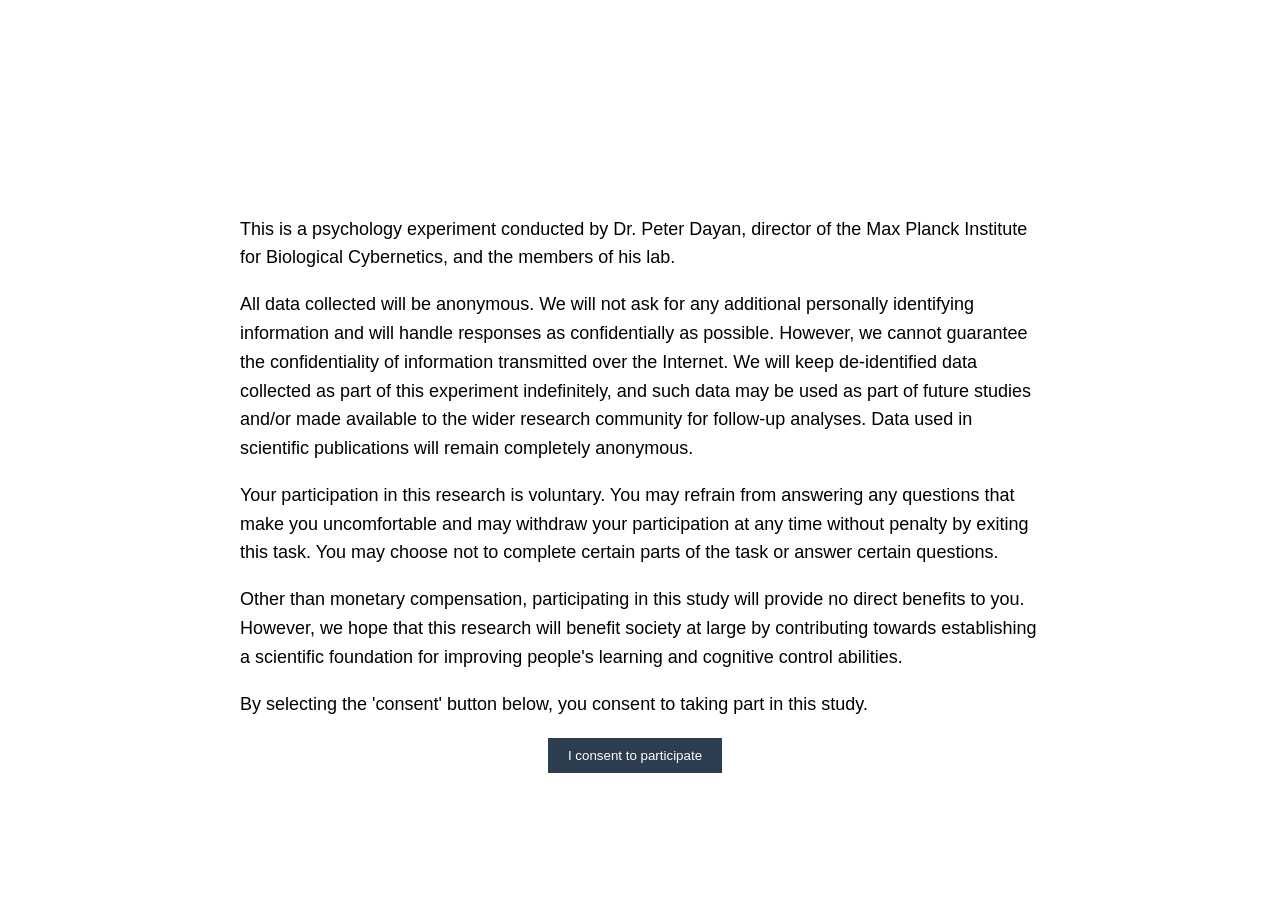
<file: expt/Experiment6 - rooms/index.html>
<!DOCTYPE html>
<html>
    <head>
        <title>Button room experiment</title>
        <!-- jspsych -->
        <script src="jspsych/jspsych.js"></script>
        <script src="jspsych/plugin-html-keyboard-response.js"></script>
        <script src="jspsych/plugin-html-button-response.js"></script>
        <script src="jspsych/plugin-preload.js"></script>
        <script src="jspsych/plugin-fullscreen.js"></script>
        <script src="jspsych/plugin-instructions.js"></script>
        <script src="jspsych/plugin-survey-multi-choice.js"></script>
        <!-- my code -->
        <script src="js/config.js"></script>
        <script src="js/render.js"></script>
        <script src="js/trials.js"></script>
        <script src="js/instructions.js"></script>
        <script src="js/comprehension.js"></script>
        <script src="js/attention.js"></script>
        <!-- end-of-experiment questionnaires -->
        <script src="jsQ/plugin-survey-template.js"></script>
        <script src="jsQ/plugin-survey-feedback.js"></script>
        <script src="jsQ/ius12.js"></script>
        <script src="jsQ/loc74.js"></script>
        <script src="backend_integration.js" ></script>
        <!-- css -->
        <link href="jspsych/jspsych.css" rel="stylesheet" type="text/css" />
        <link href="css/style.css" rel="stylesheet" />
    </head>
    <body></body>
    <script>
        //------------------------------------//
        // Session identifiers + data saving
        //------------------------------------//
        // Prolific-style params if present in the URL, else a random id.
        var urlParams = new URLSearchParams(window.location.search);
        var subject_id = urlParams.get("PROLIFIC_PID") || ("anon_" + Date.now());
        var study_id = urlParams.get("STUDY_ID") || "";
        var session_id = urlParams.get("SESSION_ID") || "";

        // comprehension gate bookkeeping (read by the loops/conditionals below).
        // Under DEBUGGING the quiz never runs, so the gate starts open -- otherwise
        // the task itself (conditional on quiz_passed) would be skipped too.
        var review_instructions = false;
        var quiz_passed = DEBUGGING;
        var quiz_attempts = 0;

        var jsPsych = initJsPsych({
            // A bare progress bar pinned to the top of the screen: no message, no
            // numbers. It is driven by hand from each room intro (see
            // setRoomProgress), not by jsPsych's naive trial count, which would
            // include the instructions and questionnaires. CSS keeps it hidden
            // until the rooms begin.
            show_progress_bar: true,
            message_progress_bar: "",
            auto_update_progress_bar: false,
            on_finish: function () {
                // download the full trial-by-trial data as CSV
                // jsPsych.data.get().localSave("csv", "exp4_" + subject_id + ".csv");

                // var ppt_data = jsPsych.data.get().json();
                // send_complete(id, ppt_data);
                
                // // redirect to Prolific (links are set in config.js; blank = no redirect).
                // // Passing the comprehension check AND the attention checks -> complete.
                // // DEBUGGING stays put, so a dev run never hits a Prolific completion URL.
                // if (link && !DEBUGGING) {
                    //     setTimeout(function () { window.location.replace(link); }, 2000);
                    // }
                    
                var ppt_data = jsPsych.data.get().json();
                var link = (quiz_passed && !attention_failed) ? REDIRECT_COMPLETE : REDIRECT_FAIL;
                send_complete(id, ppt_data)
                    .then(() => {
                        console.log('Data successfully sent to completion endpoint');
                            window.location.replace(link);
                    })
                    .catch(error => {
                        console.error('Failed to send completion data:', error);
                        document.body.innerHTML += `
                            <div style="max-width: 800px; margin: auto; padding: 20px; font-family: Arial, sans-serif; line-height: 1.6; text-align: left;">
                                <h2>Note: There might have been an issue saving your data, but you will still be redirected shortly.</h2>
                            </div>
                        `;
                        setTimeout(() => {
                            window.location.replace(link);
                        }, 5000);
                    });
            }
        });

        // get prolific id
        var pid = get_prolific_id();
        let id = null;
        create_participant(pid).then((value) => {
        // If the id is null, then the backend is complaining that the ppt has
        // done the experiment before
        // You should probably bail out in that case
        if (value['id'] == null) {
            console.log(`${pid} is not unique`);
        }
        // Otherwise, give the ppt an internal id
        id = value['id'];
        console.log(`id => ${id}`);
        // the id only arrives now, after addProperties below has already stamped
        // subject_id = null; this restamps every row so far and all later ones
        jsPsych.data.addProperties({ subject_id: id });
        })

        // attach session-level fields to every trial's data row
        jsPsych.data.addProperties({
            // subject_id: subject_id,
            subject_id: id,  // use the internal id from the backend rather than the Prolific PID
            study_id: study_id,
            session_id: session_id,
            belief_display: BELIEF_DISPLAY,
            objective: OBJECTIVE,
            confidence_on: CONFIDENCE,
            alpha: ALPHA,
            contextual: CONTEXTUAL,
            alpha_ctx1: ALPHA_CTX1,
            alpha_ctx2: ALPHA_CTX2
            // no session-wide button layout: each trial draws its own, logged per
            // trial (button_orders on the choice row, button_order on the others)
        });

        //------------------------------------//
        // Everything below is built inside loadPresets(): the number of rooms, the
        // per-room button layouts and the per-room preset histories all come from
        // presets.json, so the timeline cannot be assembled until it has arrived.
        //------------------------------------//
        loadPresets().then(function () {

        var timeline = [];

        // tag every data row, so a shortened debug run can never be mistaken
        // for real data
        jsPsych.data.addProperties({ debugging: DEBUGGING, n_debug_trials: N_DEBUG_TRIALS });

        //------------------------------------//
        // Preload images
        //------------------------------------//
        var preload = {
            type: jsPsychPreload,
            images: ["img/BaseAction_4k.png", "img/Agent.png", "img/Goal.png", "img/Check_orange.png"]
        };
        timeline.push(preload);


        const informedConsentForm = `
            <div style="max-width: 800px; margin: auto; padding: 20px; font-family: Arial, sans-serif; line-height: 1.6; text-align: left;">
                <h2 style="text-align: center; color: rgb(255, 255, 255);">Participation in the Learning and Cognitive Control Study</h2>
                <p>This is a psychology experiment conducted by Dr. Peter Dayan, director of the Max Planck Institute for Biological Cybernetics, and the members of his lab.</p>
                <p>All data collected will be anonymous. We will not ask for any additional personally identifying information and will handle responses as confidentially as possible. However, we cannot guarantee the confidentiality of information transmitted over the Internet. We will keep de-identified data collected as part of this experiment indefinitely, and such data may be used as part of future studies and/or made available to the wider research community for follow-up analyses. Data used in scientific publications will remain completely anonymous.</p>
                <p>Your participation in this research is voluntary. You may refrain from answering any questions that make you uncomfortable and may withdraw your participation at any time without penalty by exiting this task. You may choose not to complete certain parts of the task or answer certain questions.</p>
                <p>Other than monetary compensation, participating in this study will provide no direct benefits to you. However, we hope that this research will benefit society at large by contributing towards establishing a scientific foundation for improving people's learning and cognitive control abilities.</p>
                <p>By selecting the 'consent' button below, you consent to taking part in this study.</p>
                <div style="text-align: center; margin-top: 20px;">
                    <button id="consent-given" style="background-color: #2C3E50; color: white; padding: 10px 20px; border: none; cursor: pointer; margin-right: 10px;">I consent to participate</button>
                </div>
            </div>

        `;

        const informedConsentTrial = {
            type: jsPsychHtmlKeyboardResponse,
            stimulus: informedConsentForm,
            response_ends_trial: false,
            on_load: function() { 
                document.body.style.overflowY = "auto";
                document.documentElement.style.overflowY = "auto";
                document.getElementById('consent-given').addEventListener('click', function() {
                    jsPsych.finishTrial();
                });
            }
        };
        timeline.push(informedConsentTrial);


        //------------------------------------//
        // Fullscreen (the enlarged display needs the width)
        //------------------------------------//
        timeline.push({
            type: jsPsychFullscreen,
            fullscreen_mode: true,
            message: `<p>The task runs in fullscreen. Click below to continue.</p>`
        });

        //------------------------------------//
        // Instructions + comprehension gate, then the attention-check explanation
        // + practice. All three are skipped wholesale under DEBUGGING, which drops
        // the participant straight into the first room.
        //------------------------------------//
        if (!DEBUGGING) {
            // Instructions + comprehension gate.
            // Inner: instructions (with their own "review again" loop) -> quiz -> result.
            // Outer loop repeats this whole block while the participant hasn't passed
            // and hasn't used up both attempts. After it ends they've either passed or
            // failed twice.
            var instructions_block = {
                timeline: make_instructions_timeline(),
                loop_function: function () { return review_instructions; }
            };
            timeline.push({
                timeline: [
                    instructions_block, 
                make_comprehension_quiz(), 
                make_quiz_result_trial()],
                loop_function: function () {
                    return !quiz_passed && quiz_attempts < QUIZ_MAX_ATTEMPTS;
                }
            });

            // Attention-check explanation + practice (with feedback), only if the
            // comprehension check was passed. The practice does not count for exclusion.
            timeline.push({
                timeline: make_attention_intro_and_practice(),
                conditional_function: function () { return quiz_passed; }
            });
        }

        //------------------------------------//
        // The experiment itself: only runs if the comprehension check was passed.
        // N_ROOMS choices; each = intro -> the N_AFC rooms' preset histories play
        // out and the participant picks a room (make_room_choice) -> a
        // gold-collection trial in the chosen room.
        //------------------------------------//
        // every node here is skipped once the attention criterion has been failed,
        // so the task halts and falls through to the exclusion screen below.
        var experiment_timeline = [];
        for (let r = 1; r <= N_ROOMS; r++) {
            experiment_timeline.push({
                timeline: [make_choice_intro(r)],
                conditional_function: function () { return !attention_failed; }
            });
            // observation phase for every room, then the choice between them; the
            // chosen room's tally and hidden dynamics carry into the gold phase
            experiment_timeline.push({
                timeline: [make_room_choice(r)],
                conditional_function: function () { return !attention_failed; }
            });
            // rate the chances of getting the coin in the chosen room
            if (CONFIDENCE) {
                experiment_timeline.push({
                    timeline: [make_confidence_trial(r)],
                    conditional_function: function () { return !attention_failed; }
                });
            }
            // the gold selection task only exists under the "gold" objective;
            // under "control" it is straight on to the next trial
            if (OBJECTIVE === "gold") {
                experiment_timeline.push({
                    timeline: [make_gold_pause(r)],
                    conditional_function: function () { return !attention_failed; }
                });
                // the button layout is the chosen room's, read from CHOSEN at run time
                experiment_timeline.push({
                    timeline: [make_gold_trial(r)],
                    conditional_function: function () { return !attention_failed; }
                });
            }
            // attention-check block after every ATTENTION_CHECK_EVERY choices
            // (not after the final one)
            if (ATTENTION_CHECK_EVERY > 0 && r % ATTENTION_CHECK_EVERY === 0 && r < N_ROOMS) {
                experiment_timeline.push({
                    timeline: make_attention_block(),
                    conditional_function: function () { return !attention_failed; }
                });
            }
        }
        // reached the end of the task: congratulate, then run the questionnaires
        experiment_timeline.push({
            timeline: [{
                type: jsPsychHtmlButtonResponse,
                choices: ["Continue"],
                stimulus: screenHTML({
                    title: `Congratulations`,
                    lines: [
                        `You made it to the end of the experiment.`,
                        // no bonus under "control", so don't mention one
                        OBJECTIVE === "gold"
                            ? `Before we calculate your bonus and return you to Prolific, we have a few short questions that we'd like to ask you.`
                            : `Before we return you to Prolific, we have a few short questions that we'd like to ask you.`
                    ]
                }),
                data: { task: "end_congrats" },
                // every room is done: fill the bar before the questionnaires
                on_start: function () { setRoomProgress(1); }
            }],
            conditional_function: function () { return !attention_failed; }
        });
        // end-of-experiment questionnaires (only for participants who completed,
        // i.e. passed comprehension and were not excluded by the attention checks)
        var expfeedback = {
            type: jsPsychSurveyFeedback,
            mental_demand: false,
            task_instructions: true,
            performance: true,
            effort: false,
            frustration: false,
            strategy: true,
            // the strategy question names the objective the participant was given
            strategy_prompt: OBJECTIVE === "gold"
                ? `Did you use any particular strategies for deciding in which kind of room you were more likely to reach the gold coin?`
                : `Did you use any particular strategies for deciding which kind of room gave you a stronger sense of control?`,
            feedback: true,
            data: { task: "expfeedback" }
        };
        experiment_timeline.push({
            timeline: [
                // ius12, loc74_1, loc74_2, 
            expfeedback],
            conditional_function: function () { return !attention_failed; }
        });
        // bonus: fraction of coins collected x GBP 2 (only if not excluded)
        experiment_timeline.push({
            timeline: [{
                type: jsPsychHtmlButtonResponse,
                choices: ["Finish"],
                stimulus: function () {
                    var frac = N_ROOMS > 0 ? collected_gold / N_ROOMS : 0;
                    var bonus = (frac * 2).toFixed(2);
                    return screenHTML({
                        title: `Thank you!`,
                        lines: [
                            // `You collected <strong>${collected_gold}</strong> out of <strong>${N_ROOMS}</strong> gold coins.`,
                            // the bonus line only under "gold"; under "control" there is no bonus
                            ...(OBJECTIVE === "gold" ? [`Your bonus is <strong>&pound;${bonus}</strong>. Well done!`] : []),
                            `Click below to return to Prolific.`,
                            `After clicking DO NOT CLOSE YOUR BROWSER until you have returned to Prolific. This may take a few seconds...`
                        ]
                    });
                },
                data: { task: "bonus" },
                on_start: function () {
                    var frac = N_ROOMS > 0 ? collected_gold / N_ROOMS : 0;
                    // attach to every row so the backend/CSV captures the payout
                    jsPsych.data.addProperties({
                        coins_collected: collected_gold,
                        n_rooms: N_ROOMS,
                        bonus_gbp: (frac * 2).toFixed(2)
                    });
                }
            }],
            conditional_function: function () { return !attention_failed; }
        });
        // exclusion screen (only if the attention criterion was failed)
        // the task has been halted, so a part-filled bar would be misleading
        experiment_timeline.push({
            timeline: [{
                timeline: [make_attention_excluded_trial()],
                on_timeline_start: hideRoomProgress
            }],
            conditional_function: function () { return attention_failed; }
        });
        timeline.push({
            timeline: experiment_timeline,
            conditional_function: function () { return quiz_passed; }
        });

        //------------------------------------//
        // Failed the check twice: end here (the global on_finish handles redirect).
        //------------------------------------//
        timeline.push({
            timeline: [{
                type: jsPsychHtmlButtonResponse,
                choices: ["Finish"],
                stimulus: screenHTML({
                    title: `Thank you for your time`,
                    lines: [
                        `The experiment has ended.`,
                        `Click below to return to Prolific.`
                    ]
                }),
                data: { task: "failed_end" }
            }],
            conditional_function: function () { return !quiz_passed; }
        });

        jsPsych.run(timeline);

        }).catch(function (err) {
            console.error(err);
            document.body.innerHTML = `
                <div style="max-width: 800px; margin: auto; padding: 20px; font-family: Arial, sans-serif; line-height: 1.6; text-align: left;">
                    <h2>Sorry, the task could not be loaded.</h2>
                    <p>Please return the study on Prolific so that someone else can take part.</p>
                </div>`;
        });
    </script>
</html>
</file>
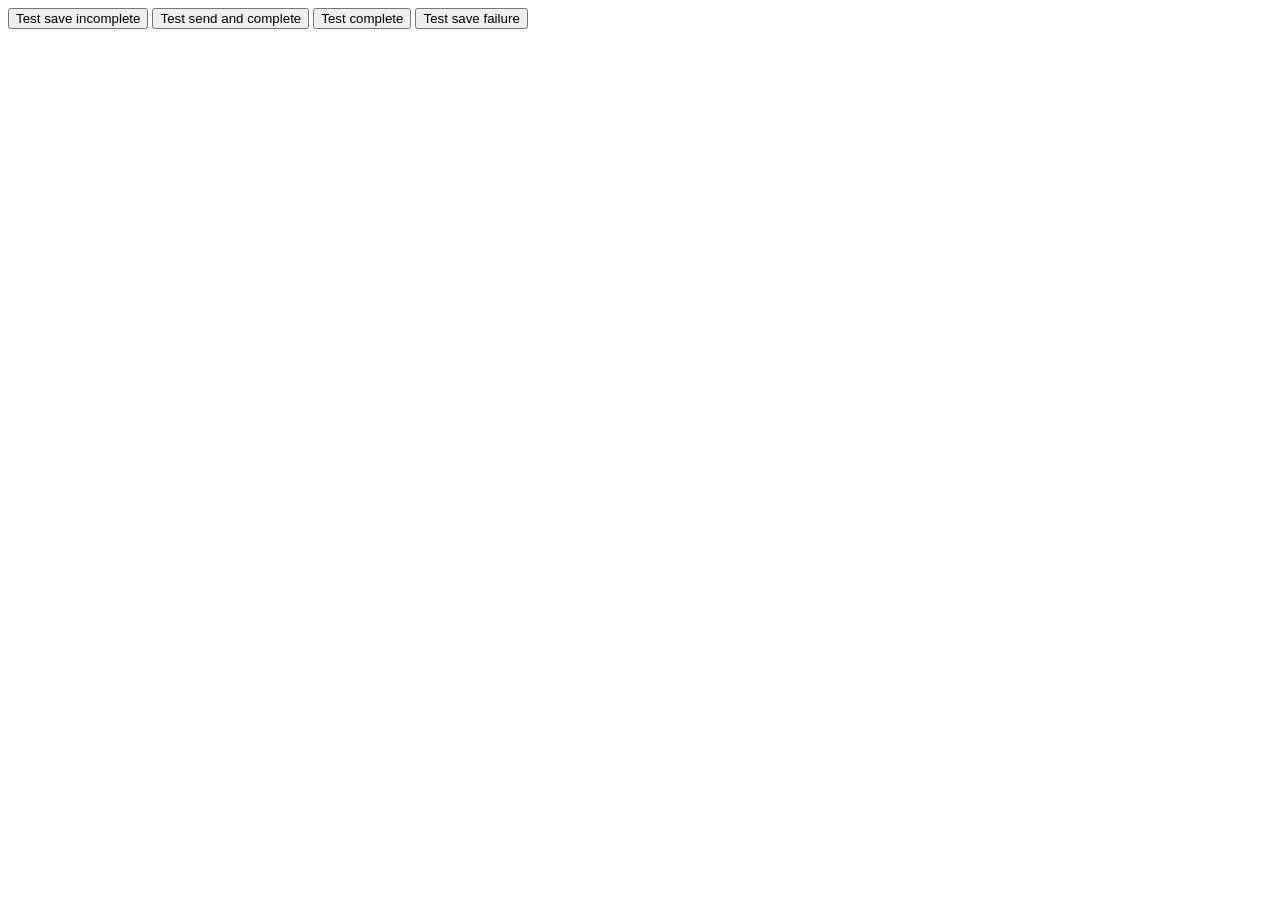
<file: expt/Experiment4 - arms/dayanturk-lite-main/dev/index.html>
<html>

  <head>
    <script src="./backend_integration.js" ></script>
  </head>

  <body>
    <button id="test_save_incomplete">Test save incomplete</button>
    <button id="test_save_complete_1">Test send and complete</button>
    <button id="test_save_complete_2">Test complete</button>
    <button id="test_save_failure">Test save failure</button>

    <script>
      //This file contains most of the integration with an experimental backend 
      // and will hopefully show an example of how to use it. The basic
      // functions are commented here. The buttons are just so that I can test
      // it a bit

      // Get the ppts prolific id
      var pid = get_prolific_id();
      let id = null;
      
      //Tell the backend about the new ppt
      create_participant(pid).then((value) => {
        // If the id is null, then the backend is complaining that the ppt has
        // done the experiment before
        // You should probably bail out in that case
        if (value['id'] == null) {
          console.log(`${pid} is not unique`);
        }
        // Otherwise, give the ppt an internal id
        id = value['id'];
        console.log(`id => ${id}`);
      })

      const tsi_button = document.getElementById("test_save_incomplete");
      tsi_button.addEventListener("click", (event) => {
        // send_incomplete will take an internal id and the current state of the
        // data (which you can get from jspsych, as json) and send it to the
        // backend which will save it in data/incomplete
        send_incomplete(id, {'from': 'incomplete'});
      });

      const tsc1_button = document.getElementById("test_save_complete_1");
      tsc1_button.addEventListener("click", (event) => {
        // send_complete will take an internal id and the current state of the
        // data (which you can get from jspsych, as json) and send it to the
        // backend which will save it in data/incomplete and then move it into
        // data/complete
        // This means that you don't have to call complete
        send_complete(id, {'from': 'complete'});
      });

      const tsc2_button = document.getElementById("test_save_complete_2");
      tsc2_button.addEventListener("click", (event) => {
        // complete will send a message to the backend to tell it that the ppt
        // has completed the experiment successfully. The backend will move any
        // existing data from data/incomplete to data/complete.
        // This shouldn't be used with send_complete
        complete(id);
      });

      const tsf_button = document.getElementById("test_save_failure");
      tsf_button.addEventListener("click", (event) => {
        // complete(false) will send a message to the backend to tell it that the ppt
        // has 'failed' the experiment. The backend will move any
        // existing data from data/incomplete to data/invalid.
        complete(id, false);
      });

    </script>
  </body>

</html>
</file>
<file: expt/Experiment3/css/style.css>
/* ------------------------------------ */
/*  to show the base, agent, and goal   */
/* ------------------------------------ */
.container {
    position: relative;
    width: 250px;
    height: 250px;
    margin-bottom: 30px;
    justify-content: center;
    align-items: center;
}
.base-image {
    width: 100%;
    height: 100%; /* Adjust height to fill the container */
    object-fit: cover; /* Ensure the image fits well within the container */
    display: block;
    z-index: 1;
}
.agent-image {
    position: absolute;
    width: 27%; /* Keep a consistent size relative to the container */
    height: auto;
    top: 50%;
    left: 50%;
    transform: translate(-50%, -50%);
    z-index: 3;
}
.goal-image {
    position: absolute;
    width: 30%; /* Keep a consistent size relative to the container */
    height: auto;
    top: 50%;
    left: 50%;
    transform: translate(-50%, -50%);
    z-index: 2;
}
.target-image {
    position: absolute;
    object-fit: contain; /* Ensure the image scales properly */
    z-index: 2;
}

/* ------------------------------------ */
/* to make a row of actions */
/* ------------------------------------ */
.row {
    display: flex;
    justify-content: space-between; /* Adds space between the containers */
    flex-wrap: nowrap; /* Ensures all containers stay in a single row */
    gap: 10px; /* Adds consistent spacing between items */
    /* width: 100%; Row takes the full width of the parent container */
    margin-bottom: 30px;
}
.container-row {
    position: relative;
}

/* ------------------------------------ */
/* for selection trials
/* ------------------------------------ */
/* Wrapper for the two divs */
.selection-container {
    display: flex; /* Enable flexbox for horizontal alignment */
    justify-content: space-between; /* Add space between the divs */
    align-items: stretch; /* Ensures both divs have the same height */
    gap: 50px; /* Space between the divs */
    margin: 0px 0; /* Add spacing above and below the container */
    padding: 0px; /* Optional padding around the container */
}

/* Individual div styling */
.selection-box {
    flex: 1; /* Ensures equal width for both divs */
    border: 3px solid black; /* Make the borders visible */
    padding: 0px 10px;
}
.selection-box p {
    margin: 5px 0; /* Reduce vertical spacing between paragraphs */
}

/* Separating elements above and below */
.selection-spacer {
    margin: 00px 0;
    text-align: center;
    font-size: 18px;
}

.selection-container-small {
    position: relative;
    width: 120px;
    height: 120px;
    margin-bottom: 10px;
    justify-content: center;
    align-items: center;
}



/* ------------------------------------ */
/* for feedback trial
/* ------------------------------------ */
.gold-coins-container {
    display: flex;
    align-items: center;
    justify-content: center;
    gap: 20px; /* Adjust spacing between elements */
    margin-bottom: 40px; /* Add margin below the container */
}
.gold-coins-text {
    text-align: center;
    font-family: Arial, sans-serif; /* Ensure consistent text styling */
}
.gold-coins-image {
    width: 100px; /* Adjust image size as needed */
    height: auto;
}
.gold-coins-text h1, 
.gold-coins-text h2 {
    margin: 20px 0; /* Prevent default large margins */
    padding: 0;
}

/* ------------------------------------ */
/* for feedback trial
/* ------------------------------------ */
.consent-container {
    text-align: left;
    margin-left: 50px;
    margin-right: 50px;
}
</file>
<file: expt/Experiment4 - arms/css/style.css>
/* hide the required-question asterisks in the comprehension survey */
.jspsych-survey-multi-choice-text span.required {
    display: none;
}

/* Centre every screen vertically (jspsych.css's own `margin: auto`). Keeping the
   room from drifting as text/feedback come and go is handled by the .screen
   scaffold below, not by anchoring the page to the top. */
.jspsych-content {
    margin: auto;
}

/* ------------------------------------ */
/*  screen scaffold                       */
/* ------------------------------------ */
/* Every screen that shows the room (task trials, attention checks, instruction
   slides) is a full-viewport box holding three things:

     .screen-stage  the room / buttons / illustration -- DEAD CENTRE
     .screen-text   the text, starting a fixed distance from the top of the screen
     .screen-below  a note sitting just under the stage

   The text and the note are positioned off the centre rather than flowing into
   it, so neither the number of lines of text nor feedback appearing can shift
   the room. It therefore sits in exactly the same place on every screen of the
   task and the instructions.

   The room is viewport-relative with a px cap, so a short laptop screen scales
   it down instead of scrolling. */
/* The room is dead centre, so the text above it has 50vh - room/2 to live in.
   Every text metric below is therefore in vh as well: text and room then shrink
   together on a short screen and the text can never grow down into the room. */
:root {
    --room-size: min(500px, 46vh);
    --text-top: clamp(12px, 5vh, 60px);
    /* wide enough that a sentence per <p> generally lands on a single line */
    --screen-width: min(1300px, 94vw);
}
.screen {
    position: relative;
    width: 100%;
    height: 100vh;
    display: flex;
    align-items: center;
    justify-content: center;
}
.screen-stage {
    min-height: var(--room-size);
    display: flex;
    align-items: center;
    justify-content: center;
}
.screen-text {
    position: absolute;
    top: var(--text-top);
    left: 50%;
    transform: translateX(-50%);
    width: var(--screen-width);
    text-align: center;
}
.screen-below {
    position: absolute;
    top: calc(50% + var(--room-size) / 2 + 14px);
    left: 50%;
    transform: translateX(-50%);
    width: var(--screen-width);
    text-align: center;
}
/* Slides with no stage use the same box, so their text starts at the same place
   as every other screen's rather than jumping to the middle of the page. */

/* screen typography: one sentence per paragraph, one line per sentence */
.screen-title {
    font-size: clamp(16px, 2.9vh, 31px);
    font-weight: bold;
    line-height: 1.3;
    margin: 0 0 1.4vh 0;
}
.screen-text p,
.screen-below p {
    font-size: clamp(12px, 1.85vh, 21px);
    line-height: 1.45;
    margin: 0 0 1vh 0;
}
.screen-text p:last-child,
.screen-below p:last-child {
    margin-bottom: 0;
}
/* asides ("in the real experiment you won't see this"), a size down from the body */
p.screen-note {
    font-style: italic;
    color: #555;
    font-size: clamp(13px, 1.55vh, 18px);
}
/* the coin result, shown where the prompt was: above the room, not under it */
.screen-feedback {
    font-size: clamp(19px, 2.4vh, 26px);
    font-weight: bold;
    line-height: 1.3;
    margin: 0 0 10px 0;
}

/* Navigation ("Next" / "Continue" / the instructions plugin's own nav) is pinned
   to the bottom of the viewport. Out of the flow, it can't change the height of
   the block being centred -- which is what keeps the stage in one place across
   slides that have nav and screens that don't. */
.screen-nav,
.jspsych-instructions-nav,
.jspsych-content:has(.screen) .jspsych-btn-group,
.jspsych-content:has(.screen) #jspsych-html-button-response-btngroup {
    position: fixed;
    left: 0;
    right: 0;
    bottom: 26px;
    display: flex;
    justify-content: center;
    align-items: center;
    gap: 10px;
}

/* ------------------------------------ */
/*  main room: base tile + agent overlay  */
/* ------------------------------------ */
.container {
    position: relative;
    width: var(--room-size);
    height: var(--room-size);
    flex: 0 0 auto;
}
.base-image {
    width: 100%;
    height: 100%;
    object-fit: cover;
    display: block;
    z-index: 1;
}
.agent-image {
    position: absolute;
    width: 27%;
    height: auto;
    top: 50%;
    left: 50%;
    transform: translate(-50%, -50%);
    z-index: 3;
    /* animate movement between cells */
    transition: top 0.4s ease, left 0.4s ease;
}
.gold-image {
    position: absolute;
    width: 21%;
    height: auto;
    top: 50%;
    left: 50%;
    transform: translate(-50%, -50%);
    z-index: 2; /* above the belief overlay, below the agent */
}
/* free-standing coin for instruction slides (no room around it). Matches the
   on-screen size of .gold-image in a room: 21% of the container. */
.gold-coin-static {
    display: block;
    width: calc(var(--room-size) * 0.21);
    height: auto;
    margin: 0;
}

.screen-gap {
    position: absolute;
    top: var(--text-top);
    height: calc(50% - var(--room-size) / 2.75 - var(--text-top));
    left: 50%;
    transform: translateX(-50%);
    width: var(--screen-width);
    display: flex;
    align-items: center;
    justify-content: center;
    pointer-events: none;
}

.gold-cost-wrap {
    width:  100px;
    height: 100px;
}

.gold-cost-coin {
    width:  100%;
    height: 100%;
    display: block;
    transition: -webkit-mask-image 0.25s linear, mask-image 0.25s linear;
}

/* ------------------------------------ */
/*  belief overlay on the main grid       */
/*  (overlay display mode)                */
/* ------------------------------------ */
.belief-overlay {
    position: absolute;
    inset: 0;
    z-index: 2; /* above base tile (1), below agent (3) */
    pointer-events: none;
}
.overlay-cell {
    position: absolute;
}
.overlay-svg {
    width: 100%;
    height: 100%;
    display: block;
}
.overlay-num {
    font-family: Arial, sans-serif;
    font-size: 16px;
    fill: #222;
    opacity: 0.7;
    text-anchor: middle;
    dominant-baseline: middle;
}

/* ------------------------------------ */
/*  counter/token belief mode             */
/* ------------------------------------ */
/* counters sit in front of the agent and gold coin (they're the live readout) */
.belief-overlay.counter-layer {
    z-index: 6;
}
.counter-cell {
    position: absolute;
    display: flex;
    align-items: stretch;
    gap: 4px;
}
.counter-half {
    flex: 1;
    display: grid;
    grid-template-columns: repeat(2, 1fr);
    gap: 6%;
}
.counter-slot {
    display: flex;
    align-items: center;
    justify-content: center;
}
.counter-token {
    width: 80%;
    aspect-ratio: 1;
    border-radius: 50%;
    box-shadow: 0 1px 2px rgba(0, 0, 0, 0.35);
}
/* pop a freshly placed token in once the agent has reached the cell */
@keyframes counter-token-pop {
    0%   { transform: scale(0); opacity: 0; }
    60%  { transform: scale(1.28); opacity: 1; }
    100% { transform: scale(1); opacity: 1; }
}
.counter-token.token-new {
    animation: counter-token-pop 0.4s ease;
}

.counter-section {
    width: 33.333%;
    height: 100%;
    display: grid;
    grid-auto-flow: row;              /* was: column — this was the bug */
    grid-template-columns: repeat(2, 1fr);
    /* grid-template-rows set inline per-cell, as before */
}

.counter-section:not(:last-child) {
    border-right: 1px solid #99999900;
}

/* instruction illustration: reachable-location highlight */
.reachable-cell {
    position: absolute;
    background: rgba(255, 200, 0, 0.28);
    border: 2px dashed #c99700;
    border-radius: 6px;
    box-sizing: border-box;
}

/* demo Continue button */
.demo-continue {
    padding: 12px 30px;
    font-size: 20px;
    cursor: pointer;
}

/* ------------------------------------ */
/*  overall layout                        */
/* ------------------------------------ */
.task-row {
    display: flex;
    align-items: center;
    justify-content: center;
    gap: 60px;
}
.trial-counter {
    color: #000000;
    font-size: 25px;
    /* bold */
    font-weight: 600;
}

/* ------------------------------------ */
/*  buttons (coloured circles)            */
/* ------------------------------------ */
.button-stack {
    display: flex;
    flex-direction: column;
    align-items: flex-start;
    gap: 48px;
}
.button-stack-item {
    display: flex;
    flex-direction: column;
    align-items: center;
    gap: 8px;
    width: 140px;
}
.button-label {
    font-family: Arial, sans-serif;
    font-size: 20px;
    color: #000000;
    text-align: center;
    line-height: 1.50;
    /* font-weight: bold; */
    height: 30px;
    display: flex;
    align-items: center;
    justify-content: center;
    width: 100%;
}
.button-triangle {
    position: relative;
    width: 220px;   /* match roughly 2x your old .button-stack width */
    height: 200px;
}
.button-triangle-item {
    position: absolute;
    display: flex;
    flex-direction: column;
    align-items: center;
}
.pos-top {
    top: -48%;
    left: 50%;
    transform: translateX(-20%);
}
.pos-bottom-left {
    bottom: -20%;
    left: 10%;
    transform: translateX(-20%);
}
.pos-bottom-right {
    bottom: -20%;
    left: 90%;
    transform: translateX(-20%);
}
.cbtn.green {
    background: rgba(40,170,70,0.9); /* match how .cbtn.red/.cbtn.blue are styled */
}
.button-label.hidden {
    visibility: hidden;
}
/* the lower button is offset to the right so the pair sits on a 45-degree
   diagonal rather than a vertical stack (which could imply a spatial colour
   mapping). Offset = centre-to-centre vertical distance = button (140) + gap (48). */
.cbtn-lower {
    margin-left: 188px;
    margin-top: -40px;
}
.cbtn {
    width: 140px;
    height: 140px;
    border-radius: 50%;
    cursor: pointer;
    box-shadow: 0 4px 10px rgba(0, 0, 0, 0.3);
    transition: transform 0.1s ease, box-shadow 0.1s ease;
}
.cbtn.red {
    background: rgb(220, 40, 40);
}
.cbtn.blue {
    background: rgb(40, 90, 220);
}
.cbtn:hover {
    transform: scale(1.08);
}
.cbtn:active {
    transform: scale(0.95);
    box-shadow: 0 1px 3px rgba(0, 0, 0, 0.3);
}
.cbtn.disabled {
    pointer-events: none;
    opacity: 0.45;
}
.cbtn.hidden {
    visibility: hidden;
}
/* visually normal but not clickable (used in guided demos) */
.cbtn.inert {
    pointer-events: none;
}
/* the computer "pressing" a button in the auto-play reliability demos */
@keyframes cbtn-press {
    0%   { transform: scale(1); box-shadow: 0 4px 10px rgba(0, 0, 0, 0.3); }
    45%  { transform: scale(1.18); box-shadow: 0 0 0 10px rgba(0, 0, 0, 0.10); }
    100% { transform: scale(1); box-shadow: 0 4px 10px rgba(0, 0, 0, 0.3); }
}
.cbtn.pressing {
    animation: cbtn-press 0.42s ease;
}

/* "done sampling" tick button, left of the room */
.check-stack {
    display: flex;
    flex-direction: column;
    align-items: center;
    gap: 8px;
}
.checkbtn {
    width: 205px;
    height: 205px;
    border-radius: 16px;
    border: 4px solid #2ca02c00;
    background: #ffffff00;
    display: flex;
    align-items: center;
    justify-content: center;
    cursor: pointer;
    box-shadow: 0 4px 10px rgba(0, 0, 0, 0);
    transition: transform 0.1s ease, box-shadow 0.1s ease;
}
.checkbtn img {
    width: 62%;
    height: auto;
}
.checkbtn:hover {
    transform: scale(1.06);
}
.checkbtn:active {
    transform: scale(0.95);
}
.checkbtn.disabled {
    pointer-events: none;
    opacity: 0.45;
}
.check-stack.hidden {
    visibility: hidden;
}
.check-label {
    font-family: Arial, sans-serif;
    font-size: 25px;
    color: #000000;
    text-align: center;
    line-height: 1.50;
    font-weight: bold;
}

/* ------------------------------------ */
/*  belief grids                          */
/* ------------------------------------ */
.belief-stack {
    display: flex;
    flex-direction: column;
    gap: 48px;
}
.belief-block {
    display: flex;
    flex-direction: column;
    align-items: center;
    gap: 10px;
}
.belief-label {
    font-family: Arial, sans-serif;
    font-size: 22px;
    font-weight: bold;
}
.belief-body {
    display: flex;
    align-items: center;
    gap: 14px;
}
.belief-grid {
    display: grid;
    grid-template-columns: repeat(3, 1fr);
    width: 240px;
    height: 240px;
    border: 3px solid #333;
}

/* colorbar: probability (0 bottom -> 1 top) mapped to the button's shade */
.colorbar-wrap {
    display: flex;
    align-items: stretch;
    gap: 6px;
    height: 240px;
}
.colorbar {
    width: 30px;
    height: 100%;
    border: 1px solid #333;
}
.colorbar-ticks {
    display: flex;
    flex-direction: column;
    justify-content: space-between;
    align-items: flex-end;
    font-family: Arial, sans-serif;
    font-size: 18px;
    color: #333;
    line-height: 1;
}
.belief-cell {
    position: relative;
    border: 1px solid #ccc;
    display: flex;
    align-items: center;
    justify-content: center;
}
.belief-dot {
    width: 55%;
    height: 55%;
    border-radius: 50%;
}
.belief-num {
    font-family: Arial, sans-serif;
    font-size: 20px;
    color: #333;
    opacity: 0.75;
}
</file>
<file: expt/Experiment5 - preset, arms/css/style.css>
/* hide the required-question asterisks in the comprehension survey */
.jspsych-survey-multi-choice-text span.required {
    display: none;
}

/* Centre every screen vertically (jspsych.css's own `margin: auto`). Keeping the
   room from drifting as text/feedback come and go is handled by the .screen
   scaffold below, not by anchoring the page to the top. */
.jspsych-content {
    margin: auto;
}

/* ------------------------------------ */
/*  screen scaffold                       */
/* ------------------------------------ */
/* Every screen that shows the room (task trials, attention checks, instruction
   slides) is a full-viewport box holding three things:

     .screen-stage  the room / buttons / illustration -- DEAD CENTRE
     .screen-text   the text, starting a fixed distance from the top of the screen
     .screen-below  a note sitting just under the stage

   The text and the note are positioned off the centre rather than flowing into
   it, so neither the number of lines of text nor feedback appearing can shift
   the room. It therefore sits in exactly the same place on every screen of the
   task and the instructions.

   The room is viewport-relative with a px cap, so a short laptop screen scales
   it down instead of scrolling. */
/* The room is dead centre, so the text above it has 50vh - room/2 to live in.
   Every text metric below is therefore in vh as well: text and room then shrink
   together on a short screen and the text can never grow down into the room. */
:root {
    --room-size: min(500px, 46vh);
    --text-top: clamp(12px, 5vh, 60px);
    /* wide enough that a sentence per <p> generally lands on a single line */
    --screen-width: min(1300px, 94vw);
}
.screen {
    position: relative;
    width: 100%;
    height: 100vh;
    display: flex;
    align-items: center;
    justify-content: center;
}
.screen-stage {
    min-height: var(--room-size);
    display: flex;
    align-items: center;
    justify-content: center;
}
.screen-text {
    position: absolute;
    top: var(--text-top);
    left: 50%;
    transform: translateX(-50%);
    width: var(--screen-width);
    text-align: center;
}
.screen-below {
    position: absolute;
    top: calc(50% + var(--room-size) / 2 + 14px);
    left: 50%;
    transform: translateX(-50%);
    width: var(--screen-width);
    text-align: center;
}
/* Slides with no stage use the same box, so their text starts at the same place
   as every other screen's rather than jumping to the middle of the page. */

/* screen typography: one sentence per paragraph, one line per sentence */
.screen-title {
    font-size: clamp(16px, 2.9vh, 31px);
    font-weight: bold;
    line-height: 1.3;
    margin: 0 0 1.4vh 0;
}
.screen-text p,
.screen-below p {
    font-size: clamp(12px, 1.85vh, 21px);
    line-height: 1.45;
    margin: 0 0 1vh 0;
}
.screen-text p:last-child,
.screen-below p:last-child {
    margin-bottom: 0;
}
/* asides ("in the real experiment you won't see this"), a size down from the body */
p.screen-note {
    font-style: italic;
    color: #555;
    font-size: clamp(13px, 1.55vh, 18px);
}
/* the coin result, shown where the prompt was: above the room, not under it */
.screen-feedback {
    font-size: clamp(19px, 2.4vh, 26px);
    font-weight: bold;
    line-height: 1.3;
    margin: 0 0 10px 0;
}

/* Navigation ("Next" / "Continue" / the instructions plugin's own nav) is pinned
   to the bottom of the viewport. Out of the flow, it can't change the height of
   the block being centred -- which is what keeps the stage in one place across
   slides that have nav and screens that don't. */
.screen-nav,
.jspsych-instructions-nav,
.jspsych-content:has(.screen) .jspsych-btn-group,
.jspsych-content:has(.screen) #jspsych-html-button-response-btngroup {
    position: fixed;
    left: 0;
    right: 0;
    bottom: 26px;
    display: flex;
    justify-content: center;
    align-items: center;
    gap: 10px;
}

/* ------------------------------------ */
/*  main room: base tile + agent overlay  */
/* ------------------------------------ */
.container {
    position: relative;
    width: var(--room-size);
    height: var(--room-size);
    flex: 0 0 auto;
}
.base-image {
    width: 100%;
    height: 100%;
    object-fit: cover;
    display: block;
    z-index: 1;
}
.agent-image {
    position: absolute;
    width: 27%;
    height: auto;
    top: 50%;
    left: 50%;
    transform: translate(-50%, -50%);
    z-index: 3;
    /* animate movement between cells */
    transition: top 0.4s ease, left 0.4s ease;
}
.gold-image {
    position: absolute;
    width: 21%;
    height: auto;
    top: 50%;
    left: 50%;
    transform: translate(-50%, -50%);
    z-index: 2; /* above the belief overlay, below the agent */
}
/* free-standing coin for instruction slides (no room around it). Matches the
   on-screen size of .gold-image in a room: 21% of the container. */
.gold-coin-static {
    display: block;
    width: calc(var(--room-size) * 0.21);
    height: auto;
    margin: 0;
}

.screen-gap {
    position: absolute;
    top: var(--text-top);
    height: calc(50% - var(--room-size) / 2.75 - var(--text-top));
    left: 50%;
    transform: translateX(-50%);
    width: var(--screen-width);
    display: flex;
    align-items: center;
    justify-content: center;
    pointer-events: none;
}

.gold-cost-wrap {
    width:  100px;
    height: 100px;
}

.gold-cost-coin {
    width:  100%;
    height: 100%;
    display: block;
    transition: -webkit-mask-image 0.25s linear, mask-image 0.25s linear;
}

/* ------------------------------------ */
/*  belief overlay on the main grid       */
/*  (overlay display mode)                */
/* ------------------------------------ */
.belief-overlay {
    position: absolute;
    inset: 0;
    z-index: 2; /* above base tile (1), below agent (3) */
    pointer-events: none;
}
.overlay-cell {
    position: absolute;
}
.overlay-svg {
    width: 100%;
    height: 100%;
    display: block;
}
.overlay-num {
    font-family: Arial, sans-serif;
    font-size: 16px;
    fill: #222;
    opacity: 0.7;
    text-anchor: middle;
    dominant-baseline: middle;
}

/* ------------------------------------ */
/*  counter/token belief mode             */
/* ------------------------------------ */
/* counters sit in front of the agent and gold coin (they're the live readout) */
.belief-overlay.counter-layer {
    z-index: 6;
}
.counter-cell {
    position: absolute;
    display: flex;
    align-items: stretch;
    gap: 4px;
}
.counter-half {
    flex: 1;
    display: grid;
    grid-template-columns: repeat(2, 1fr);
    gap: 6%;
}
.counter-slot {
    display: flex;
    align-items: center;
    justify-content: center;
}
.counter-token {
    width: 80%;
    aspect-ratio: 1;
    border-radius: 50%;
    box-shadow: 0 1px 2px rgba(0, 0, 0, 0.35);
}
/* pop a freshly placed token in once the agent has reached the cell */
@keyframes counter-token-pop {
    0%   { transform: scale(0); opacity: 0; }
    60%  { transform: scale(1.28); opacity: 1; }
    100% { transform: scale(1); opacity: 1; }
}
.counter-token.token-new {
    animation: counter-token-pop 0.4s ease;
}

.counter-section {
    width: 33.333%;
    height: 100%;
    display: grid;
    grid-auto-flow: row;              /* was: column — this was the bug */
    grid-template-columns: repeat(2, 1fr);
    /* grid-template-rows set inline per-cell, as before */
}

.counter-section:not(:last-child) {
    border-right: 1px solid #99999900;
}

/* instruction illustration: reachable-location highlight */
.reachable-cell {
    position: absolute;
    background: rgba(255, 200, 0, 0.28);
    border: 2px dashed #c99700;
    border-radius: 6px;
    box-sizing: border-box;
}

/* demo Continue button */
.demo-continue {
    padding: 12px 30px;
    font-size: 20px;
    cursor: pointer;
}

/* ------------------------------------ */
/*  overall layout                        */
/* ------------------------------------ */
.task-row {
    display: flex;
    align-items: center;
    justify-content: center;
    gap: 60px;
}
.trial-counter {
    color: #000000;
    font-size: 25px;
    /* bold */
    font-weight: 600;
}

/* ------------------------------------ */
/*  buttons (coloured circles)            */
/* ------------------------------------ */
.button-stack {
    display: flex;
    flex-direction: column;
    align-items: flex-start;
    gap: 48px;
}
.button-stack-item {
    display: flex;
    flex-direction: column;
    align-items: center;
    gap: 8px;
    width: 140px;
}
.button-label {
    font-family: Arial, sans-serif;
    font-size: 20px;
    color: #000000;
    text-align: center;
    line-height: 1.50;
    /* font-weight: bold; */
    height: 30px;
    display: flex;
    align-items: center;
    justify-content: center;
    width: 100%;
}
.button-triangle {
    position: relative;
    width: 220px;   /* match roughly 2x your old .button-stack width */
    height: 200px;
}
.button-triangle-item {
    position: absolute;
    display: flex;
    flex-direction: column;
    align-items: center;
}
.pos-top {
    top: -48%;
    left: 50%;
    transform: translateX(-20%);
}
.pos-bottom-left {
    bottom: -20%;
    left: 10%;
    transform: translateX(-20%);
}
.pos-bottom-right {
    bottom: -20%;
    left: 90%;
    transform: translateX(-20%);
}
.cbtn.green {
    background: rgba(40,170,70,0.9); /* match how .cbtn.red/.cbtn.blue are styled */
}
.button-label.hidden {
    visibility: hidden;
}
/* the lower button is offset to the right so the pair sits on a 45-degree
   diagonal rather than a vertical stack (which could imply a spatial colour
   mapping). Offset = centre-to-centre vertical distance = button (140) + gap (48). */
.cbtn-lower {
    margin-left: 188px;
    margin-top: -40px;
}
.cbtn {
    width: 140px;
    height: 140px;
    border-radius: 50%;
    cursor: pointer;
    box-shadow: 0 4px 10px rgba(0, 0, 0, 0.3);
    transition: transform 0.1s ease, box-shadow 0.1s ease;
}
.cbtn.red {
    background: rgb(220, 40, 40);
}
.cbtn.blue {
    background: rgb(40, 90, 220);
}
.cbtn:hover {
    transform: scale(1.08);
}
.cbtn:active {
    transform: scale(0.95);
    box-shadow: 0 1px 3px rgba(0, 0, 0, 0.3);
}
.cbtn.disabled {
    pointer-events: none;
    opacity: 0.45;
}
.cbtn.hidden {
    visibility: hidden;
}
/* visually normal but not clickable (used in guided demos) */
.cbtn.inert {
    pointer-events: none;
}
/* the computer "pressing" a button in the auto-play reliability demos */
@keyframes cbtn-press {
    0%   { transform: scale(1); box-shadow: 0 4px 10px rgba(0, 0, 0, 0.3); }
    45%  { transform: scale(1.18); box-shadow: 0 0 0 10px rgba(0, 0, 0, 0.10); }
    100% { transform: scale(1); box-shadow: 0 4px 10px rgba(0, 0, 0, 0.3); }
}
.cbtn.pressing {
    animation: cbtn-press 0.42s ease;
}

/* "done sampling" tick button, left of the room */
.check-stack {
    display: flex;
    flex-direction: column;
    align-items: center;
    gap: 8px;
}
.checkbtn {
    width: 205px;
    height: 205px;
    border-radius: 16px;
    border: 4px solid #2ca02c00;
    background: #ffffff00;
    display: flex;
    align-items: center;
    justify-content: center;
    cursor: pointer;
    box-shadow: 0 4px 10px rgba(0, 0, 0, 0);
    transition: transform 0.1s ease, box-shadow 0.1s ease;
}
.checkbtn img {
    width: 62%;
    height: auto;
}
.checkbtn:hover {
    transform: scale(1.06);
}
.checkbtn:active {
    transform: scale(0.95);
}
.checkbtn.disabled {
    pointer-events: none;
    opacity: 0.45;
}
.check-stack.hidden {
    visibility: hidden;
}
.check-label {
    font-family: Arial, sans-serif;
    font-size: 25px;
    color: #000000;
    text-align: center;
    line-height: 1.50;
    font-weight: bold;
}

/* ------------------------------------ */
/*  belief grids                          */
/* ------------------------------------ */
.belief-stack {
    display: flex;
    flex-direction: column;
    gap: 48px;
}
.belief-block {
    display: flex;
    flex-direction: column;
    align-items: center;
    gap: 10px;
}
.belief-label {
    font-family: Arial, sans-serif;
    font-size: 22px;
    font-weight: bold;
}
.belief-body {
    display: flex;
    align-items: center;
    gap: 14px;
}
.belief-grid {
    display: grid;
    grid-template-columns: repeat(3, 1fr);
    width: 240px;
    height: 240px;
    border: 3px solid #333;
}

/* colorbar: probability (0 bottom -> 1 top) mapped to the button's shade */
.colorbar-wrap {
    display: flex;
    align-items: stretch;
    gap: 6px;
    height: 240px;
}
.colorbar {
    width: 30px;
    height: 100%;
    border: 1px solid #333;
}
.colorbar-ticks {
    display: flex;
    flex-direction: column;
    justify-content: space-between;
    align-items: flex-end;
    font-family: Arial, sans-serif;
    font-size: 18px;
    color: #333;
    line-height: 1;
}
.belief-cell {
    position: relative;
    border: 1px solid #ccc;
    display: flex;
    align-items: center;
    justify-content: center;
}
.belief-dot {
    width: 55%;
    height: 55%;
    border-radius: 50%;
}
.belief-num {
    font-family: Arial, sans-serif;
    font-size: 20px;
    color: #333;
    opacity: 0.75;
}

/* ------------------------------------ */
/*  room progress bar                     */
/* ------------------------------------ */
/* jsPsych's own progress bar, restyled. Two things matter here:

   1. It is `position: fixed`, so it sits OUTSIDE the flow. The .screen scaffold
      above is a 100vh box that centres the room, and anything occupying real
      height above it would push the room off centre and introduce a scrollbar.
   2. It carries no message and no numbers -- how far through you are is the bar
      and nothing else -- so the message span is removed outright.

   Hidden until the first room begins, and hidden again on the exclusion screen;
   setRoomProgress() / hideRoomProgress() in js/trials.js toggle .progress-visible. */
#jspsych-progressbar-container {
    position: fixed;
    top: 0;
    left: 0;
    width: 100%;
    margin: 0;
    padding: 0;
    border: none;
    background: transparent;
    line-height: 0;
    z-index: 100;
    pointer-events: none;
    /* fade in when the rooms start rather than appearing abruptly */
    opacity: 0;
    visibility: hidden;
    transition: opacity 0.4s ease;
}
#jspsych-progressbar-container.progress-visible {
    opacity: 1;
    visibility: visible;
}
/* no "Completion Progress", no percentage: the bar is the whole message */
#jspsych-progressbar-container span {
    display: none;
}
#jspsych-progressbar-outer {
    width: 100%;
    margin: 0;
    height: 28px;
    display: block;
    background-color: #e6e6e6;
    box-shadow: none;
}
#jspsych-progressbar-inner {
    height: 100%;
    background-color: #7a8ca0;
    /* the bar advances once per room, so ease the jump */
    transition: width 0.5s ease;
}
</file>
<file: expt/Experiment5/css/style.css>
/* hide the required-question asterisks in the comprehension survey */
.jspsych-survey-multi-choice-text span.required {
    display: none;
}

/* Centre every screen vertically (jspsych.css's own `margin: auto`). Keeping the
   room from drifting as text/feedback come and go is handled by the .screen
   scaffold below, not by anchoring the page to the top. */
.jspsych-content {
    margin: auto;
}

/* ------------------------------------ */
/*  screen scaffold                       */
/* ------------------------------------ */
/* Every screen that shows the room (task trials, attention checks, instruction
   slides) is a full-viewport box holding three things:

     .screen-stage  the room / buttons / illustration -- DEAD CENTRE
     .screen-text   the text, starting a fixed distance from the top of the screen
     .screen-below  a note sitting just under the stage

   The text and the note are positioned off the centre rather than flowing into
   it, so neither the number of lines of text nor feedback appearing can shift
   the room. It therefore sits in exactly the same place on every screen of the
   task and the instructions.

   The room is viewport-relative with a px cap, so a short laptop screen scales
   it down instead of scrolling. */
/* The room is dead centre, so the text above it has 50vh - room/2 to live in.
   Every text metric below is therefore in vh as well: text and room then shrink
   together on a short screen and the text can never grow down into the room. */
:root {
    --room-size: min(500px, 46vh);
    --text-top: clamp(12px, 5vh, 60px);
    /* wide enough that a sentence per <p> generally lands on a single line */
    --screen-width: min(1300px, 94vw);
}
.screen {
    position: relative;
    width: 100%;
    height: 100vh;
    display: flex;
    align-items: center;
    justify-content: center;
}
.screen-stage {
    min-height: var(--room-size);
    display: flex;
    align-items: center;
    justify-content: center;
}
.screen-text {
    position: absolute;
    top: var(--text-top);
    left: 50%;
    transform: translateX(-50%);
    width: var(--screen-width);
    text-align: center;
}
.screen-below {
    position: absolute;
    top: calc(50% + var(--room-size) / 2 + 14px);
    left: 50%;
    transform: translateX(-50%);
    width: var(--screen-width);
    text-align: center;
}
/* Slides with no stage use the same box, so their text starts at the same place
   as every other screen's rather than jumping to the middle of the page. */

/* screen typography: one sentence per paragraph, one line per sentence */
.screen-title {
    font-size: clamp(16px, 2.9vh, 31px);
    font-weight: bold;
    line-height: 1.3;
    margin: 0 0 1.4vh 0;
}
.screen-text p,
.screen-below p {
    font-size: clamp(12px, 1.85vh, 21px);
    line-height: 1.45;
    margin: 0 0 1vh 0;
}
.screen-text p:last-child,
.screen-below p:last-child {
    margin-bottom: 0;
}
/* asides ("in the real experiment you won't see this"), a size down from the body */
p.screen-note {
    font-style: italic;
    color: #555;
    font-size: clamp(13px, 1.55vh, 18px);
}
/* the coin result, shown where the prompt was: above the room, not under it */
.screen-feedback {
    font-size: clamp(19px, 2.4vh, 26px);
    font-weight: bold;
    line-height: 1.3;
    margin: 0 0 10px 0;
}

/* Navigation ("Next" / "Continue" / the instructions plugin's own nav) is pinned
   to the bottom of the viewport. Out of the flow, it can't change the height of
   the block being centred -- which is what keeps the stage in one place across
   slides that have nav and screens that don't. */
.screen-nav,
.jspsych-instructions-nav,
.jspsych-content:has(.screen) .jspsych-btn-group,
.jspsych-content:has(.screen) #jspsych-html-button-response-btngroup {
    position: fixed;
    left: 0;
    right: 0;
    bottom: 26px;
    display: flex;
    justify-content: center;
    align-items: center;
    gap: 10px;
}

/* ------------------------------------ */
/*  main room: base tile + agent overlay  */
/* ------------------------------------ */
.container {
    position: relative;
    width: var(--room-size);
    height: var(--room-size);
    flex: 0 0 auto;
}
.base-image {
    width: 100%;
    height: 100%;
    object-fit: cover;
    display: block;
    z-index: 1;
}
.agent-image {
    position: absolute;
    width: 27%;
    height: auto;
    top: 50%;
    left: 50%;
    transform: translate(-50%, -50%);
    z-index: 3;
    /* animate movement between cells */
    transition: top 0.4s ease, left 0.4s ease;
}
.gold-image {
    position: absolute;
    width: 21%;
    height: auto;
    top: 50%;
    left: 50%;
    transform: translate(-50%, -50%);
    z-index: 2; /* above the belief overlay, below the agent */
}
/* free-standing coin for instruction slides (no room around it). Matches the
   on-screen size of .gold-image in a room: 21% of the container. */
.gold-coin-static {
    display: block;
    width: calc(var(--room-size) * 0.21);
    height: auto;
    margin: 0;
}

.screen-gap {
    position: absolute;
    top: var(--text-top);
    height: calc(50% - var(--room-size) / 2.75 - var(--text-top));
    left: 50%;
    transform: translateX(-50%);
    width: var(--screen-width);
    display: flex;
    align-items: center;
    justify-content: center;
    pointer-events: none;
}

.gold-cost-wrap {
    width:  100px;
    height: 100px;
}

.gold-cost-coin {
    width:  100%;
    height: 100%;
    display: block;
    transition: -webkit-mask-image 0.25s linear, mask-image 0.25s linear;
}

/* ------------------------------------ */
/*  belief overlay on the main grid       */
/*  (overlay display mode)                */
/* ------------------------------------ */
.belief-overlay {
    position: absolute;
    inset: 0;
    z-index: 2; /* above base tile (1), below agent (3) */
    pointer-events: none;
}
.overlay-cell {
    position: absolute;
}
.overlay-svg {
    width: 100%;
    height: 100%;
    display: block;
}
.overlay-num {
    font-family: Arial, sans-serif;
    font-size: 16px;
    fill: #222;
    opacity: 0.7;
    text-anchor: middle;
    dominant-baseline: middle;
}

/* ------------------------------------ */
/*  counter/token belief mode             */
/* ------------------------------------ */
/* counters sit in front of the agent and gold coin (they're the live readout) */
.belief-overlay.counter-layer {
    z-index: 6;
}
.counter-cell {
    position: absolute;
    display: flex;
    align-items: stretch;
    gap: 4px;
}
.counter-half {
    flex: 1;
    display: grid;
    grid-template-columns: repeat(2, 1fr);
    gap: 6%;
}
.counter-slot {
    display: flex;
    align-items: center;
    justify-content: center;
}
.counter-token {
    width: 80%;
    aspect-ratio: 1;
    border-radius: 50%;
    box-shadow: 0 1px 2px rgba(0, 0, 0, 0.35);
}
/* pop a freshly placed token in once the agent has reached the cell */
@keyframes counter-token-pop {
    0%   { transform: scale(0); opacity: 0; }
    60%  { transform: scale(1.28); opacity: 1; }
    100% { transform: scale(1); opacity: 1; }
}
.counter-token.token-new {
    animation: counter-token-pop 0.4s ease;
}

.counter-section {
    width: 33.333%;
    height: 100%;
    display: grid;
    grid-auto-flow: row;              /* was: column — this was the bug */
    grid-template-columns: repeat(2, 1fr);
    /* grid-template-rows set inline per-cell, as before */
}

.counter-section:not(:last-child) {
    border-right: 1px solid #99999900;
}

/* instruction illustration: reachable-location highlight */
.reachable-cell {
    position: absolute;
    background: rgba(255, 200, 0, 0.28);
    border: 2px dashed #c99700;
    border-radius: 6px;
    box-sizing: border-box;
}

/* demo Continue button */
.demo-continue {
    padding: 12px 30px;
    font-size: 20px;
    cursor: pointer;
}

/* ------------------------------------ */
/*  overall layout                        */
/* ------------------------------------ */
.task-row {
    display: flex;
    align-items: center;
    justify-content: center;
    gap: 60px;
}
.trial-counter {
    color: #000000;
    font-size: 25px;
    /* bold */
    font-weight: 600;
}

/* ------------------------------------ */
/*  buttons (coloured circles)            */
/* ------------------------------------ */
.button-stack {
    display: flex;
    flex-direction: column;
    align-items: flex-start;
    gap: 48px;
}
.button-stack-item {
    display: flex;
    flex-direction: column;
    align-items: center;
    gap: 8px;
    width: 140px;
}
.button-label {
    font-family: Arial, sans-serif;
    font-size: 20px;
    color: #000000;
    text-align: center;
    line-height: 1.50;
    /* font-weight: bold; */
    height: 30px;
    display: flex;
    align-items: center;
    justify-content: center;
    width: 100%;
}
.button-triangle {
    position: relative;
    width: 220px;   /* match roughly 2x your old .button-stack width */
    height: 200px;
}
.button-triangle-item {
    position: absolute;
    display: flex;
    flex-direction: column;
    align-items: center;
}
.pos-top {
    top: -48%;
    left: 50%;
    transform: translateX(-20%);
}
.pos-bottom-left {
    bottom: -20%;
    left: 10%;
    transform: translateX(-20%);
}
.pos-bottom-right {
    bottom: -20%;
    left: 90%;
    transform: translateX(-20%);
}
.cbtn.green {
    background: rgba(40,170,70,0.9); /* match how .cbtn.red/.cbtn.blue are styled */
}
.button-label.hidden {
    visibility: hidden;
}
/* the lower button is offset to the right so the pair sits on a 45-degree
   diagonal rather than a vertical stack (which could imply a spatial colour
   mapping). Offset = centre-to-centre vertical distance = button (140) + gap (48). */
.cbtn-lower {
    margin-left: 188px;
    margin-top: -40px;
}
.cbtn {
    width: 140px;
    height: 140px;
    border-radius: 50%;
    cursor: pointer;
    box-shadow: 0 4px 10px rgba(0, 0, 0, 0.3);
    transition: transform 0.1s ease, box-shadow 0.1s ease;
}
.cbtn.red {
    background: rgb(220, 40, 40);
}
.cbtn.blue {
    background: rgb(40, 90, 220);
}
.cbtn:hover {
    transform: scale(1.08);
}
.cbtn:active {
    transform: scale(0.95);
    box-shadow: 0 1px 3px rgba(0, 0, 0, 0.3);
}
.cbtn.disabled {
    pointer-events: none;
    opacity: 0.45;
}
.cbtn.hidden {
    visibility: hidden;
}
/* visually normal but not clickable (used in guided demos) */
.cbtn.inert {
    pointer-events: none;
}
/* the computer "pressing" a button in the auto-play reliability demos */
@keyframes cbtn-press {
    0%   { transform: scale(1); box-shadow: 0 4px 10px rgba(0, 0, 0, 0.3); }
    45%  { transform: scale(1.18); box-shadow: 0 0 0 10px rgba(0, 0, 0, 0.10); }
    100% { transform: scale(1); box-shadow: 0 4px 10px rgba(0, 0, 0, 0.3); }
}
.cbtn.pressing {
    animation: cbtn-press 0.42s ease;
}

/* "done sampling" tick button, left of the room */
.check-stack {
    display: flex;
    flex-direction: column;
    align-items: center;
    gap: 8px;
}
.checkbtn {
    width: 205px;
    height: 205px;
    border-radius: 16px;
    border: 4px solid #2ca02c00;
    background: #ffffff00;
    display: flex;
    align-items: center;
    justify-content: center;
    cursor: pointer;
    box-shadow: 0 4px 10px rgba(0, 0, 0, 0);
    transition: transform 0.1s ease, box-shadow 0.1s ease;
}
.checkbtn img {
    width: 62%;
    height: auto;
}
.checkbtn:hover {
    transform: scale(1.06);
}
.checkbtn:active {
    transform: scale(0.95);
}
.checkbtn.disabled {
    pointer-events: none;
    opacity: 0.45;
}
.check-stack.hidden {
    visibility: hidden;
}
.check-label {
    font-family: Arial, sans-serif;
    font-size: 25px;
    color: #000000;
    text-align: center;
    line-height: 1.50;
    font-weight: bold;
}

/* ------------------------------------ */
/*  belief grids                          */
/* ------------------------------------ */
.belief-stack {
    display: flex;
    flex-direction: column;
    gap: 48px;
}
.belief-block {
    display: flex;
    flex-direction: column;
    align-items: center;
    gap: 10px;
}
.belief-label {
    font-family: Arial, sans-serif;
    font-size: 22px;
    font-weight: bold;
}
.belief-body {
    display: flex;
    align-items: center;
    gap: 14px;
}
.belief-grid {
    display: grid;
    grid-template-columns: repeat(3, 1fr);
    width: 240px;
    height: 240px;
    border: 3px solid #333;
}

/* colorbar: probability (0 bottom -> 1 top) mapped to the button's shade */
.colorbar-wrap {
    display: flex;
    align-items: stretch;
    gap: 6px;
    height: 240px;
}
.colorbar {
    width: 30px;
    height: 100%;
    border: 1px solid #333;
}
.colorbar-ticks {
    display: flex;
    flex-direction: column;
    justify-content: space-between;
    align-items: flex-end;
    font-family: Arial, sans-serif;
    font-size: 18px;
    color: #333;
    line-height: 1;
}
.belief-cell {
    position: relative;
    border: 1px solid #ccc;
    display: flex;
    align-items: center;
    justify-content: center;
}
.belief-dot {
    width: 55%;
    height: 55%;
    border-radius: 50%;
}
.belief-num {
    font-family: Arial, sans-serif;
    font-size: 20px;
    color: #333;
    opacity: 0.75;
}

/* ------------------------------------ */
/*  room progress bar                     */
/* ------------------------------------ */
/* jsPsych's own progress bar, restyled. Two things matter here:

   1. It is `position: fixed`, so it sits OUTSIDE the flow. The .screen scaffold
      above is a 100vh box that centres the room, and anything occupying real
      height above it would push the room off centre and introduce a scrollbar.
   2. It carries no message and no numbers -- how far through you are is the bar
      and nothing else -- so the message span is removed outright.

   Hidden until the first room begins, and hidden again on the exclusion screen;
   setRoomProgress() / hideRoomProgress() in js/trials.js toggle .progress-visible. */
#jspsych-progressbar-container {
    position: fixed;
    top: 0;
    left: 0;
    width: 100%;
    margin: 0;
    padding: 0;
    border: none;
    background: transparent;
    line-height: 0;
    z-index: 100;
    pointer-events: none;
    /* fade in when the rooms start rather than appearing abruptly */
    opacity: 0;
    visibility: hidden;
    transition: opacity 0.4s ease;
}
#jspsych-progressbar-container.progress-visible {
    opacity: 1;
    visibility: visible;
}
/* no "Completion Progress", no percentage: the bar is the whole message */
#jspsych-progressbar-container span {
    display: none;
}
#jspsych-progressbar-outer {
    width: 100%;
    margin: 0;
    height: 28px;
    display: block;
    background-color: #e6e6e6;
    box-shadow: none;
}
#jspsych-progressbar-inner {
    height: 100%;
    background-color: #7a8ca0;
    /* the bar advances once per room, so ease the jump */
    transition: width 0.5s ease;
}
</file>
<file: expt/Experiment6 - rooms/css/style.css>
/* hide the required-question asterisks in the comprehension survey */
.jspsych-survey-multi-choice-text span.required {
    display: none;
}

/* Centre every screen vertically (jspsych.css's own `margin: auto`). Keeping the
   room from drifting as text/feedback come and go is handled by the .screen
   scaffold below, not by anchoring the page to the top. */
.jspsych-content {
    margin: auto;
}

/* ------------------------------------ */
/*  screen scaffold                       */
/* ------------------------------------ */
/* Every screen that shows the room (task trials, attention checks, instruction
   slides) is a full-viewport box holding three things:

     .screen-stage  the room / buttons / illustration -- DEAD CENTRE
     .screen-text   the text, starting a fixed distance from the top of the screen
     .screen-below  a note sitting just under the stage

   The text and the note are positioned off the centre rather than flowing into
   it, so neither the number of lines of text nor feedback appearing can shift
   the room. It therefore sits in exactly the same place on every screen of the
   task and the instructions.

   The room is viewport-relative with a px cap, so a short laptop screen scales
   it down instead of scrolling. */
/* The room is dead centre, so the text above it has 50vh - room/2 to live in.
   Every text metric below is therefore in vh as well: text and room then shrink
   together on a short screen and the text can never grow down into the room. */
:root {
    --room-size: min(500px, 46vh);
    --text-top: clamp(12px, 5vh, 60px);
    /* wide enough that a sentence per <p> generally lands on a single line */
    --screen-width: min(1300px, 94vw);
}
.screen {
    position: relative;
    width: 100%;
    height: 100vh;
    display: flex;
    align-items: center;
    justify-content: center;
}
.screen-stage {
    min-height: var(--room-size);
    display: flex;
    align-items: center;
    justify-content: center;
}
.screen-text {
    position: absolute;
    top: var(--text-top);
    left: 50%;
    transform: translateX(-50%);
    width: var(--screen-width);
    text-align: center;
}
.screen-below {
    position: absolute;
    top: calc(50% + var(--room-size) / 2 + 14px);
    left: 50%;
    transform: translateX(-50%);
    width: var(--screen-width);
    text-align: center;
}
/* Slides with no stage use the same box, so their text starts at the same place
   as every other screen's rather than jumping to the middle of the page. */

/* screen typography: one sentence per paragraph, one line per sentence */
.screen-title {
    font-size: clamp(16px, 2.9vh, 31px);
    font-weight: bold;
    line-height: 1.3; 
    margin: 0 0 1.4vh 0;
}
.screen-text p,
.screen-below p {
    font-size: clamp(12px, 1.85vh, 21px);
    line-height: 1.45;
    margin: 0 0 1vh 0;
}
.screen-text p:last-child,
.screen-below p:last-child {
    margin-bottom: 0;
}
/* the question the participant answers (room choice, confidence slider):
   a size up from the body text. Change the font-size here to resize it. */
.screen-question {
    font-size: clamp(20px, 2.4vh, 27px);
}
/* asides ("in the real experiment you won't see this"), a size down from the body */
p.screen-note {
    font-style: italic;
    color: #555;
    font-size: clamp(13px, 1.55vh, 18px);
}
/* the coin result, shown where the prompt was: above the room, not under it */
.screen-feedback {
    font-size: clamp(19px, 2.4vh, 26px);
    font-weight: bold;
    line-height: 1.3;
    margin: 0 0 10px 0;
}

/* Navigation ("Next" / "Continue" / the instructions plugin's own nav) is pinned
   to the bottom of the viewport. Out of the flow, it can't change the height of
   the block being centred -- which is what keeps the stage in one place across
   slides that have nav and screens that don't. */
.screen-nav,
.jspsych-instructions-nav,
.jspsych-content:has(.screen) .jspsych-btn-group,
.jspsych-content:has(.screen) #jspsych-html-button-response-btngroup {
    position: fixed;
    left: 0;
    right: 0;
    bottom: 26px;
    display: flex;
    justify-content: center;
    align-items: center;
    gap: 10px;
}

/* ------------------------------------ */
/*  main room: base tile + agent overlay  */
/* ------------------------------------ */
.container {
    position: relative;
    width: var(--room-size);
    height: var(--room-size);
    flex: 0 0 auto;
}
.base-image {
    width: 100%;
    height: 100%;
    object-fit: cover;
    display: block;
    z-index: 1;
}
.agent-image {
    position: absolute;
    width: 27%;
    height: auto;
    top: 50%;
    left: 50%;
    transform: translate(-50%, -50%);
    z-index: 3;
    /* animate movement between cells */
    transition: top 0.4s ease, left 0.4s ease;
}
.gold-image {
    position: absolute;
    width: 21%;
    height: auto;
    top: 50%;
    left: 50%;
    transform: translate(-50%, -50%);
    z-index: 2; /* above the belief overlay, below the agent */
}
/* free-standing coin for instruction slides (no room around it). Matches the
   on-screen size of .gold-image in a room: 21% of the container. */
.gold-coin-static {
    display: block;
    width: calc(var(--room-size) * 0.21);
    height: auto;
    margin: 0;
}

.screen-gap {
    position: absolute;
    top: var(--text-top);
    height: calc(50% - var(--room-size) / 2.75 - var(--text-top));
    left: 50%;
    transform: translateX(-50%);
    width: var(--screen-width);
    display: flex;
    align-items: center;
    justify-content: center;
    pointer-events: none;
}

.gold-cost-wrap {
    width:  100px;
    height: 100px;
}

.gold-cost-coin {
    width:  100%;
    height: 100%;
    display: block;
    transition: -webkit-mask-image 0.25s linear, mask-image 0.25s linear;
}

/* ------------------------------------ */
/*  belief overlay on the main grid       */
/*  (overlay display mode)                */
/* ------------------------------------ */
.belief-overlay {
    position: absolute;
    inset: 0;
    z-index: 2; /* above base tile (1), below agent (3) */
    pointer-events: none;
}
.overlay-cell {
    position: absolute;
}
.overlay-svg {
    width: 100%;
    height: 100%;
    display: block;
}
.overlay-num {
    font-family: Arial, sans-serif;
    font-size: 16px;
    fill: #222;
    opacity: 0.7;
    text-anchor: middle;
    dominant-baseline: middle;
}

/* ------------------------------------ */
/*  counter/token belief mode             */
/* ------------------------------------ */
/* counters sit in front of the agent and gold coin (they're the live readout) */
.belief-overlay.counter-layer {
    z-index: 6;
}
.counter-cell {
    position: absolute;
    display: flex;
    align-items: stretch;
    gap: 4px;
}
.counter-half {
    flex: 1;
    display: grid;
    grid-template-columns: repeat(2, 1fr);
    gap: 6%;
}
.counter-slot {
    display: flex;
    align-items: center;
    justify-content: center;
    min-width: 0;
    min-height: 0;
    container-type: size;   /* so the token can size off the slot's shorter side */
}
/* a circle 80% of the slot's shorter side, so it never overflows the slot
   whichever way the slot is elongated */
.counter-token {
    width: 80cqmin;
    height: 80cqmin;
    border-radius: 50%;
    box-shadow: 0 1px 2px rgba(0, 0, 0, 0.35);
}
/* pop a freshly placed token in once the agent has reached the cell */
@keyframes counter-token-pop {
    0%   { transform: scale(0); opacity: 0; }
    60%  { transform: scale(1.28); opacity: 1; }
    100% { transform: scale(1); opacity: 1; }
}
.counter-token.token-new {
    animation: counter-token-pop 0.4s ease;
}

.counter-section {
    width: 33.333%;
    height: 100%;
    display: grid;
    grid-auto-flow: row;              /* was: column — this was the bug */
    /* grid-template-columns/-rows set inline per cell, from COUNTER_SLOTS */
}

.counter-section:not(:last-child) {
    border-right: 1px solid #99999900;
}

/* instruction illustration: reachable-location highlight */
.reachable-cell {
    position: absolute;
    background: rgba(255, 200, 0, 0.28);
    border: 2px dashed #c99700;
    border-radius: 6px;
    box-sizing: border-box;
}

/* demo Continue button */
.demo-continue {
    padding: 12px 30px;
    font-size: 20px;
    cursor: pointer;
}

/* ------------------------------------ */
/*  overall layout                        */
/* ------------------------------------ */
.task-row {
    display: flex;
    align-items: center;
    justify-content: center;
    gap: 60px;
}
.trial-counter {
    color: #000000;
    font-size: 25px;
    /* bold */
    font-weight: 600;
}

/* ------------------------------------ */
/*  buttons (coloured circles)            */
/* ------------------------------------ */
.button-stack {
    display: flex;
    flex-direction: column;
    align-items: flex-start;
    gap: 48px;
}
.button-stack-item {
    display: flex;
    flex-direction: column;
    align-items: center;
    gap: 8px;
    width: 140px;
}
.button-label {
    font-family: Arial, sans-serif;
    font-size: 20px;
    color: #000000;
    text-align: center;
    line-height: 1.50;
    /* font-weight: bold; */
    height: 30px;
    display: flex;
    align-items: center;
    justify-content: center;
    width: 100%;
}
.button-triangle {
    position: relative;
    width: 220px;   /* match roughly 2x your old .button-stack width */
    height: 200px;
}
.button-triangle-item {
    position: absolute;
    display: flex;
    flex-direction: column;
    align-items: center;
}
.pos-top {
    top: -48%;
    left: 50%;
    transform: translateX(-20%);
}
.pos-bottom-left {
    bottom: -20%;
    left: 10%;
    transform: translateX(-20%);
}
.pos-bottom-right {
    bottom: -20%;
    left: 90%;
    transform: translateX(-20%);
}
.cbtn.green {
    background: rgba(40,170,70,0.9); /* match how .cbtn.red/.cbtn.blue are styled */
}
.button-label.hidden {
    visibility: hidden;
}
/* 2 buttons: upper-left and lower-right on a diagonal (rather than side by side,
   which could imply a spatial colour mapping). Sized off --btn, which a
   .room-panel sets; 140px is the .cbtn default elsewhere. The box is square, so
   the second button is offset by the same step across as down: exactly 45deg. */
.button-diagonal {
    --btn-step: calc(var(--btn, 140px) * 1.1);   /* centre-to-centre, per axis */
    position: relative;
    width: calc(var(--btn, 140px) + var(--btn-step));
    height: calc(var(--btn, 140px) + var(--btn-step));
}
.pos-upper-left {
    top: 0;
    left: 0;
}
.pos-lower-right {
    bottom: 0;
    right: 0;
}

/* ------------------------------------ */
/*  room panels (choice + gold screens)   */
/* ------------------------------------ */
/* N_AFC rooms side by side, each with its buttons below, at the same room size as
   the single-room screens; the gold and confidence screens use the same row, so
   the chosen room keeps that size too. A panel is the room, a 0.35-button gap and
   the buttons (2.1 buttons tall, triangle or diagonal), so its height is known
   here and the note under the stage (.screen-below) can clear the buttons. */
.screen:has(.choice-row) {
    --btn: calc(var(--room-size) * 0.13);
    --panel-h: calc(var(--room-size) + 2.45 * var(--btn));
    /* the panel is taller than a lone room, so its top comes up close to the
       text; nudge the stage (and the note under it) down to keep a gap. Done
       with `top`, not a transform: a transform would capture the fixed nav. */
    --stage-shift: 3vh;
}
.screen:has(.choice-row) .screen-stage {
    position: relative;
    top: var(--stage-shift);
}
.screen:has(.choice-row) .screen-below {
    top: calc(50% + var(--panel-h) / 2 + var(--stage-shift) + 10px);
}
.choice-row {
    display: flex;
    align-items: flex-start;
    justify-content: center;
    gap: calc(var(--room-size) * 0.25);
}
.room-panel {
    display: flex;
    flex-direction: column;
    align-items: center;
    gap: calc(var(--btn) * 0.35);
    transition: opacity 0.3s ease;
}
.room-panel .cbtn {
    width: var(--btn);
    height: var(--btn);
}
.room-panel .button-label.hidden {
    display: none;
}
/* the 3-button triangle, redrawn to sit under the room rather than beside it.
   Equilateral: the bottom buttons are one step down from the top one and
   step/sqrt(3) across, so all three centre-to-centre edges are 2*step/sqrt(3). */
.room-panel .button-triangle {
    --btn-step: calc(var(--btn) * 1.1);
    --btn-dx: calc(var(--btn-step) * 0.57735);   /* step / sqrt(3) */
    width: calc(var(--btn) + 2 * var(--btn-dx));
    height: calc(var(--btn) + var(--btn-step));
}
.room-panel .pos-top {
    top: 0;
    left: var(--btn-dx);
    transform: none;
}
.room-panel .pos-bottom-left {
    top: var(--btn-step);
    bottom: auto;
    left: 0;
    transform: none;
}
.room-panel .pos-bottom-right {
    top: var(--btn-step);
    bottom: auto;
    left: calc(2 * var(--btn-dx));
    transform: none;
}
/* the rooms not currently being played */
.room-panel.panel-idle {
    opacity: 0.35;
}
/* once every room has played: click a room to enter it */
.room-panel.panel-selectable {
    cursor: pointer;
}
.room-panel.panel-selectable:hover .container {
    outline: 5px solid #f0b400;
    outline-offset: 6px;
}
/* the lower button is offset to the right so the pair sits on a 45-degree
   diagonal rather than a vertical stack (which could imply a spatial colour
   mapping). Offset = centre-to-centre vertical distance = button (140) + gap (48). */
.cbtn-lower {
    margin-left: 188px;
    margin-top: -40px;
}
.cbtn {
    width: 140px;
    height: 140px;
    border-radius: 50%;
    cursor: pointer;
    box-shadow: 0 4px 10px rgba(0, 0, 0, 0.3);
    transition: transform 0.1s ease, box-shadow 0.1s ease;
}
.cbtn.red {
    background: rgb(220, 40, 40);
}
.cbtn.blue {
    background: rgb(40, 90, 220);
}
.cbtn:hover {
    transform: scale(1.08);
}
.cbtn:active {
    transform: scale(0.95);
    box-shadow: 0 1px 3px rgba(0, 0, 0, 0.3);
}
.cbtn.disabled {
    pointer-events: none;
    opacity: 0.45;
}
.cbtn.hidden {
    visibility: hidden;
}
/* visually normal but not clickable (used in guided demos) */
.cbtn.inert {
    pointer-events: none;
}
/* the computer "pressing" a button in the auto-play reliability demos */
@keyframes cbtn-press {
    0%   { transform: scale(1); box-shadow: 0 4px 10px rgba(0, 0, 0, 0.3); }
    45%  { transform: scale(1.18); box-shadow: 0 0 0 10px rgba(0, 0, 0, 0.10); }
    100% { transform: scale(1); box-shadow: 0 4px 10px rgba(0, 0, 0, 0.3); }
}
.cbtn.pressing {
    animation: cbtn-press 0.42s ease;
}

/* "done sampling" tick button, left of the room */
.check-stack {
    display: flex;
    flex-direction: column;
    align-items: center;
    gap: 8px;
}
.checkbtn {
    width: 205px;
    height: 205px;
    border-radius: 16px;
    border: 4px solid #2ca02c00;
    background: #ffffff00;
    display: flex;
    align-items: center;
    justify-content: center;
    cursor: pointer;
    box-shadow: 0 4px 10px rgba(0, 0, 0, 0);
    transition: transform 0.1s ease, box-shadow 0.1s ease;
}
.checkbtn img {
    width: 62%;
    height: auto;
}
.checkbtn:hover {
    transform: scale(1.06);
}
.checkbtn:active {
    transform: scale(0.95);
}
.checkbtn.disabled {
    pointer-events: none;
    opacity: 0.45;
}
.check-stack.hidden {
    visibility: hidden;
}
.check-label {
    font-family: Arial, sans-serif;
    font-size: 25px;
    color: #000000;
    text-align: center;
    line-height: 1.50;
    font-weight: bold;
}

/* ------------------------------------ */
/*  belief grids                          */
/* ------------------------------------ */
.belief-stack {
    display: flex;
    flex-direction: column;
    gap: 48px;
}
.belief-block {
    display: flex;
    flex-direction: column;
    align-items: center;
    gap: 10px;
}
.belief-label {
    font-family: Arial, sans-serif;
    font-size: 22px;
    font-weight: bold;
}
.belief-body {
    display: flex;
    align-items: center;
    gap: 14px;
}
.belief-grid {
    display: grid;
    grid-template-columns: repeat(3, 1fr);
    width: 240px;
    height: 240px;
    border: 3px solid #333;
}

/* colorbar: probability (0 bottom -> 1 top) mapped to the button's shade */
.colorbar-wrap {
    display: flex;
    align-items: stretch;
    gap: 6px;
    height: 240px;
}
.colorbar {
    width: 30px;
    height: 100%;
    border: 1px solid #333;
}
.colorbar-ticks {
    display: flex;
    flex-direction: column;
    justify-content: space-between;
    align-items: flex-end;
    font-family: Arial, sans-serif;
    font-size: 18px;
    color: #333;
    line-height: 1;
}
.belief-cell {
    position: relative;
    border: 1px solid #ccc;
    display: flex;
    align-items: center;
    justify-content: center;
}
.belief-dot {
    width: 55%;
    height: 55%;
    border-radius: 50%;
}
.belief-num {
    font-family: Arial, sans-serif;
    font-size: 20px;
    color: #333;
    opacity: 0.75;
}

/* ------------------------------------ */
/*  room progress bar                     */
/* ------------------------------------ */
/* jsPsych's own progress bar, restyled. Two things matter here:

   1. It is `position: fixed`, so it sits OUTSIDE the flow. The .screen scaffold
      above is a 100vh box that centres the room, and anything occupying real
      height above it would push the room off centre and introduce a scrollbar.
   2. It carries no message and no numbers -- how far through you are is the bar
      and nothing else -- so the message span is removed outright.

   Hidden until the first room begins, and hidden again on the exclusion screen;
   setRoomProgress() / hideRoomProgress() in js/trials.js toggle .progress-visible. */
#jspsych-progressbar-container {
    position: fixed;
    top: 0;
    left: 0;
    width: 100%;
    margin: 0;
    padding: 0;
    border: none;
    background: transparent;
    line-height: 0;
    z-index: 100;
    pointer-events: none;
    /* fade in when the rooms start rather than appearing abruptly */
    opacity: 0;
    visibility: hidden;
    transition: opacity 0.4s ease;
}
#jspsych-progressbar-container.progress-visible {
    opacity: 1;
    visibility: visible;
}
/* no "Completion Progress", no percentage: the bar is the whole message */
#jspsych-progressbar-container span {
    display: none;
}
#jspsych-progressbar-outer {
    width: 100%;
    margin: 0;
    height: 28px;
    display: block;
    background-color: #e6e6e6;
    box-shadow: none;
}
#jspsych-progressbar-inner {
    height: 100%;
    background-color: #7a8ca0;
    /* the bar advances once per room, so ease the jump */
    transition: width 0.5s ease;
}

/* ------------------------------------ */
/*  confidence slider                     */
/* ------------------------------------ */
/* sits under the room, in place of the buttons (nothing is pressed on this screen) */
.confidence-wrap {
    width: min(460px, 90%);
    margin-top: 1vh;
}
.confidence-slider {
    width: 100%;
    cursor: pointer;
}
.confidence-labels {
    display: flex;
    justify-content: space-between;
    font-size: clamp(12px, 1.6vh, 18px);
    color: #333;
}
</file>
